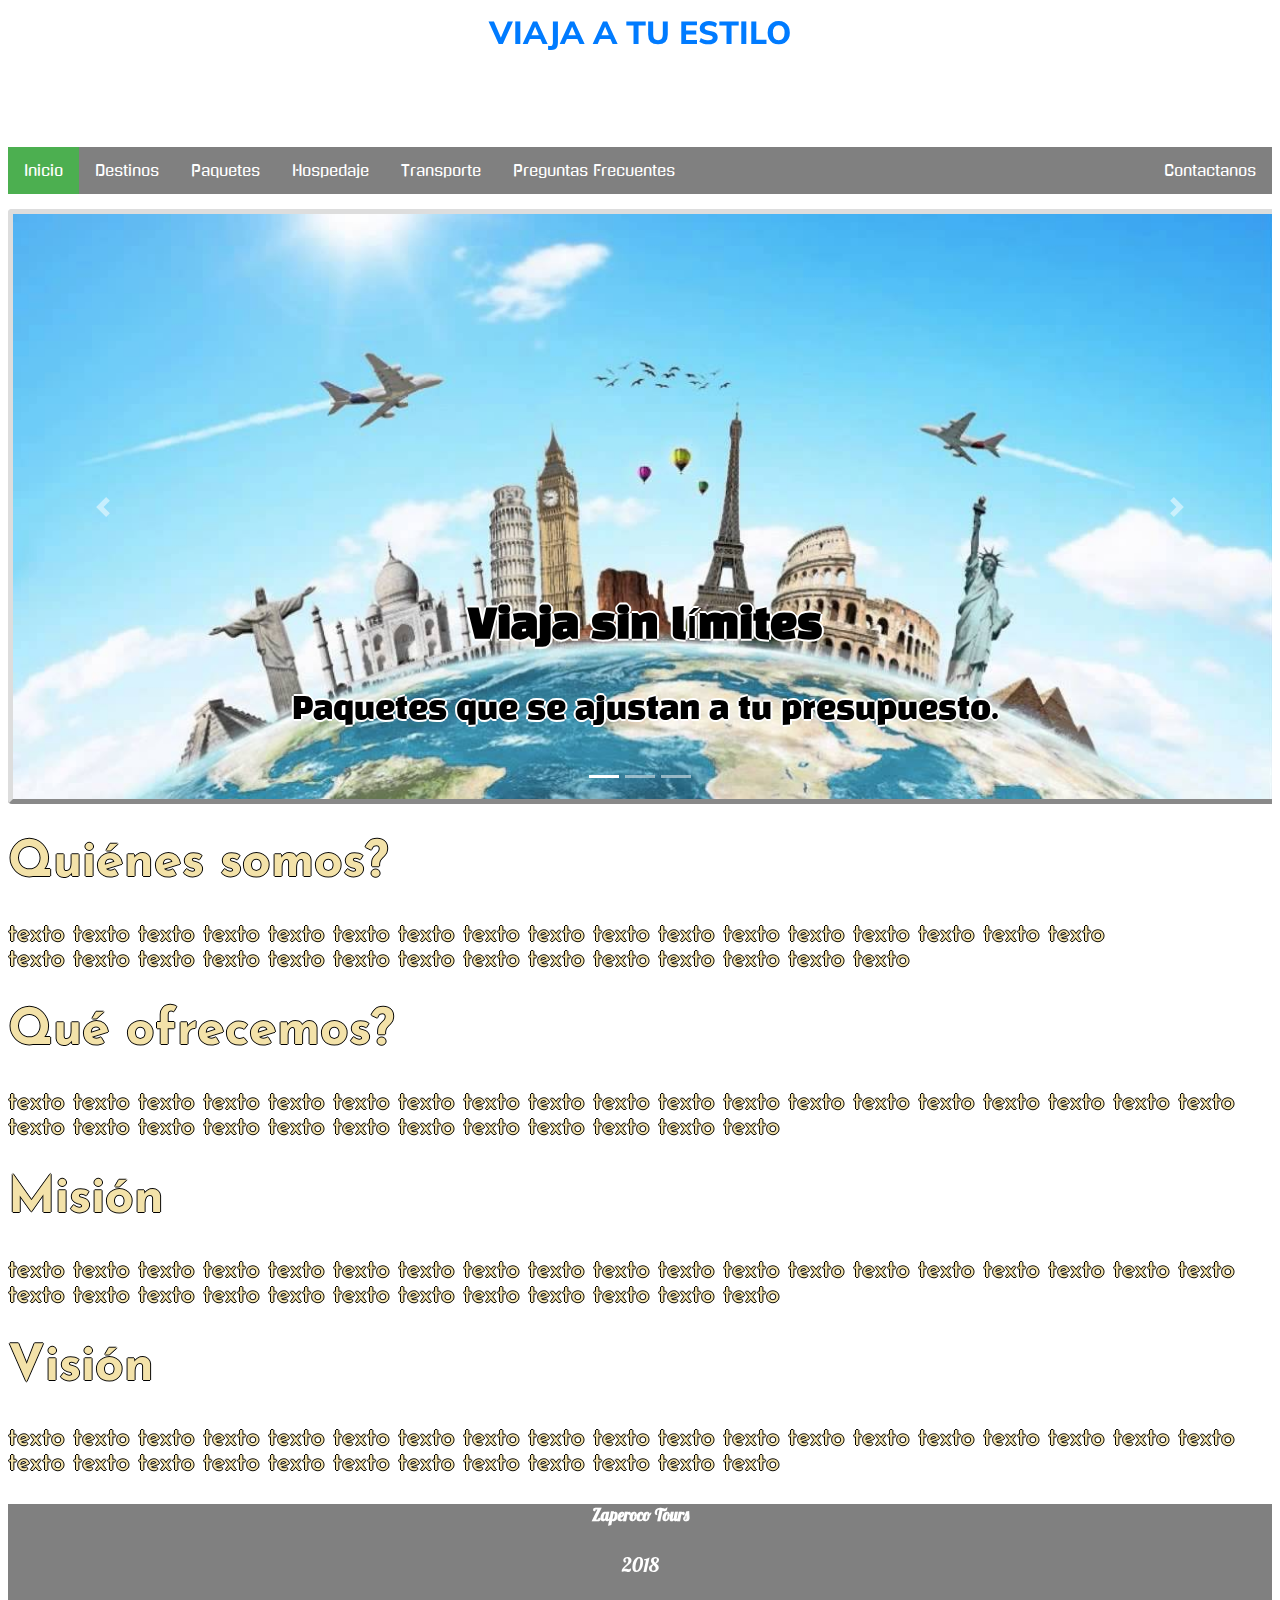
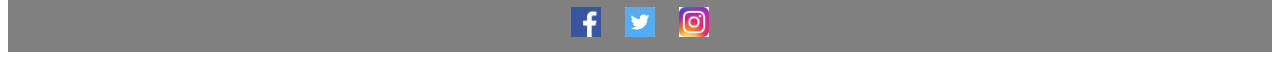
<file: index.html>
<!DOCTYPE html>
<html>
<head>
<title>Zaperoco Tours</title>
  <meta charset="UTF-8">
  <link rel="stylesheet" type="text/css" href="estilos/style.css">
  <link href="https://fonts.googleapis.com/css?family=Black+Han+Sans|Do+Hyeon|Gugi|Josefin+Sans|Lobster|Muli|Oswald" rel="stylesheet">
 </head>

<body>
<header class="head">
	<h1 class="site-heading text-center text-white d-none d-lg-block">
      <span class="site-heading-upper text-primary mb-3">VIaja a tu estilo</span>
      <span class="site-heading-lower">Zaperoco Tours</span>
    </h1>
<nav class="nav">
	<ul>
 		<li><a id="active" href="#">Inicio</a></li>
  		<li class="dropdown"><a href="destinos.html" class="dropbtn">Destinos</a>
  			<div class="dropdown-content">
  				<a href="destnac.html">Nacionales</a>
  				<a href="destint.html">Internacionales</a>
  			</div>
  		</li>
  		<li><a href="paquetes.html">Paquetes</a></li>
  		<li><a href="Hospedaje.html">Hospedaje</a></li>
  		<li><a href="transporte.html">Transporte</a></li>
  		<li><a href="faq.html">Preguntas Frecuentes</a></li>
  		<li style="float: right"><a href="#openModal">Contactanos</a></li>
  		<div id="openModal" class="modalDialog">
			<div id="modalist">
				<a href="#close" title="Close" class="close">X</a>
				<h2>Contactanos</h2>
				<p>Ponete en contacto con nosotros.</p>
				<p> +54 11 2252 9788 </p>
				<p><a href="mailto:leomgarr@gmail.com">leomgarr@gmail.com</a></p>
			</div>
		</div>
  	</ul> 
</nav>

</header>

<section>
	      <div id="carouselExampleIndicators" class="carousel slide" data-ride="carousel">
        <ol class="carousel-indicators">
          <li data-target="#carouselExampleIndicators" data-slide-to="0" class="active"></li>
          <li data-target="#carouselExampleIndicators" data-slide-to="1"></li>
          <li data-target="#carouselExampleIndicators" data-slide-to="2"></li>
        </ol>
        <div class="carousel-inner" role="listbox">
          <!-- Slide One  -->
          <div class="carousel-item active" style="background-image: url(estilos/imagenes/1.jpg);">
            <div class="carousel-caption d-md-block">
              <h3>Viaja sin límites</h3>
              <p>Paquetes que se ajustan a tu presupuesto.</p>
            </div>
          </div>
          <!-- Slide Two -->
          <div class="carousel-item" style="background-image: url(estilos/imagenes/bike_trip.jpg)">
            <div class="carousel-caption d-md-block">
              <h3>Escoge tu transporte</h3>
              <p>Vos decidís como querés viajar.</p>
            </div>
          </div>
          <!-- Slide Three -->
          <div class="carousel-item" style="background-image: url(estilos/imagenes/beach.jpg)">
            <div class="carousel-caption d-md-block">
              <h3>Los mejores destinos</h3>
              <p>Ponemos a tu disposición las vacaciones de tu sueños.</p>
            </div>
          </div>
          <div class="carousel-item" style="background-image: url(estilos/imagenes/tragos_bar.jpg)">
            <div class="carousel-caption d-md-block">
              <h3>Nis preocupaciones, sin estrés.</h3>
              <p>Selecciona desde casa el paquete que te gusta, en adelante dejá todo en nuestras manos, nosotros nos preocupamos por vos.</p>
            </div>
          </div>
        </div>
        <a class="carousel-control-prev" href="#carouselExampleIndicators" role="button" data-slide="prev">
          <span class="carousel-control-prev-icon" aria-hidden="true"></span>
          <span class="sr-only"></span>
        </a>
        <a class="carousel-control-next" href="#carouselExampleIndicators" role="button" data-slide="next">
          <span class="carousel-control-next-icon" aria-hidden="true"></span>
          <span class="sr-only"></span>
        </a>
      </div>
</section>
<section>
	<iframe align="right" width="140px" height="140px" src="https://www.dolarsi.com/cotizador/cotizadorDolarsiFull.php" frameborder="0" scrolling="0" allowfullscreen=""></iframe>
</section>
<section>
	<article class="article" >
		<h1>Quiénes somos?</h1>
		<p>texto texto texto texto texto texto texto texto texto texto texto texto texto texto texto texto texto texto texto texto texto texto texto texto texto texto texto texto texto texto texto </p>
		<h1>Qué ofrecemos?</h1>
		<p>texto texto texto texto texto texto texto texto texto texto texto texto texto texto texto texto texto texto texto texto texto texto texto texto texto texto texto texto texto texto texto </p>
		<h1>Misión</h1>
		<p>texto texto texto texto texto texto texto texto texto texto texto texto texto texto texto texto texto texto texto texto texto texto texto texto texto texto texto texto texto texto texto </p>
		<h1>Visión</h1>
		<p>texto texto texto texto texto texto texto texto texto texto texto texto texto texto texto texto texto texto texto texto texto texto texto texto texto texto texto texto texto texto texto </p>
	</article>
    </section>

	<footer id="footer">
        <div class="container">
        	<h5>Zaperoco Tours</h5>
        	<p>2018</p>
        </div>
        <div class="container">
        	<a href="https://www.facebook.com/"> <img src="estilos/imagenes/facebookicon.png" alt="Facebook" title="Facebook" ></a>
        	<a href="https://www.twitter.com/"> <img src="estilos/imagenes/twittericon.png" alt="Twitter" title="Twitter" ></a>
        	<a href="https://www.instagram.com/"> <img src="estilos/imagenes/instagram.jpg" alt="Instagram" title="Instagram" ></a>
        </div>
    </footer>
        
 <script src="js/jquery.min.js"></script>
 <script src="js/bootstrap.bundle.min.js"></script>
</body>
</html>
</file>
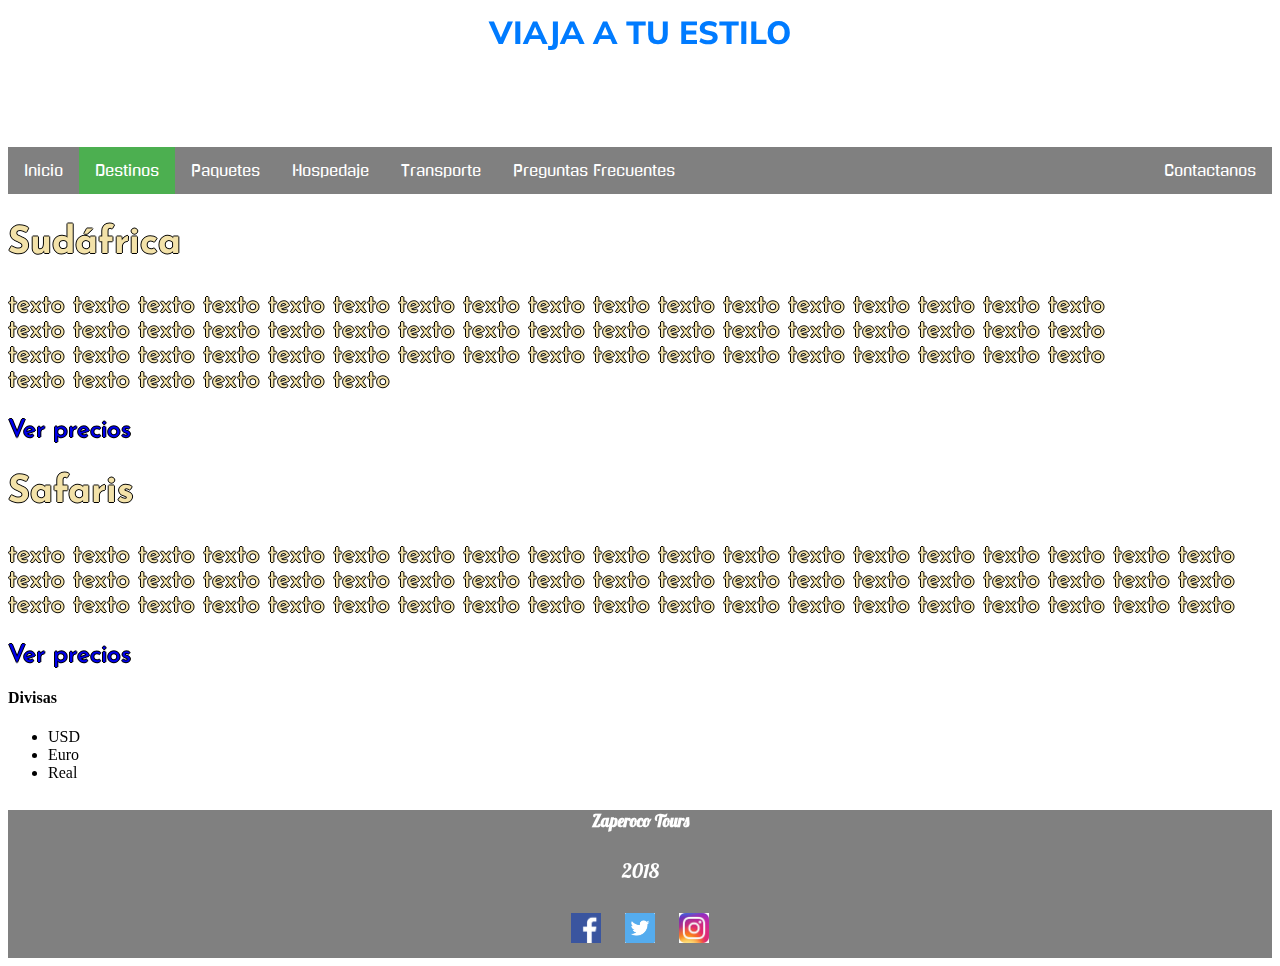
<file: africa.html>
<!DOCTYPE html>
<html>
<head>
<title>Zaperoco Tours</title>
  <meta charset="UTF-8">
  <link rel="stylesheet" type="text/css" href="estilos/style.css">
</head>
<body>


<header class="head">
  <h1 class="site-heading text-center text-white d-none d-lg-block">
      <span class="site-heading-upper text-primary mb-3">VIaja a tu estilo</span>
      <span class="site-heading-lower">Zaperoco Tours</span>
    </h1>
 	<nav class="nav">
  <ul>
    <li><a href="index.html">Inicio</a></li>
      <li class="dropdown"><a id="active" href="destinos.html" class="dropbtn">Destinos</a>
        <div class="dropdown-content">
          <a href="destnac.html">Nacionales</a>
          <a href="destint.html">Internacionales</a>
        </div>
      </li>
      <li><a href="paquetes.html">Paquetes</a></li>
      <li><a href="Hospedaje.html">Hospedaje</a></li>
      <li><a href="transporte.html">Transporte</a></li>
      <li><a href="faq.html">Preguntas Frecuentes</a></li>
      <li style="float: right"><a href="#openModal">Contactanos</a></li>
        <div id="openModal" class="modalDialog">
          <div id="modalist">
            <a href="#close" title="Close" class="close">X</a>
              <h2>Contactanos</h2>
              <p>Ponete en contacto con nosotros.</p>
              <p> +54 11 2252 9788 </p>
              <p><a href="mailto:leomgarr@gmail.com">leomgarr@gmail.com</a></p>
          </div>
        </div>
    </ul> 
</nav>
</header>
<section>
  <iframe align="right" width="140px" height="140px" src="https://www.dolarsi.com/cotizador/cotizadorDolarsiFull.php" frameborder="0" scrolling="0" allowfullscreen=""></iframe>
</section>
<section>
  <article class="article">
    <h2>Sudáfrica</h2>
    <p>texto texto texto texto texto texto texto texto texto texto texto texto texto texto texto texto texto texto texto texto texto texto texto texto texto texto texto texto texto texto texto texto texto texto texto texto texto texto texto texto texto texto texto texto texto texto texto texto texto texto texto texto texto texto texto texto texto </p>
    <a href="paquetes.html">Ver precios</a>
    <h2>Safaris</h2>
    <p>texto texto texto texto texto texto texto texto texto texto texto texto texto texto texto texto texto texto texto texto texto texto texto texto texto texto texto texto texto texto texto texto texto texto texto texto texto texto texto texto texto texto texto texto texto texto texto texto texto texto texto texto texto texto texto texto texto </p>
    <a href="paquetes.html">Ver precios</a>
      </article>
		<aside>
		<h4>Divisas</h4>
		<ul>
			<li>USD</li>
			<li>Euro</li>
			<li>Real</li>
		</ul>
	</aside>

</section>



  <footer id="footer">
        <div class="container">
          <h5>Zaperoco Tours</h5>
          <p>2018</p>
        </div>
        <div class="container">
          <a href="https://www.facebook.com/"> <img src="estilos/imagenes/facebookicon.png" alt="Facebook" title="Facebook" ></a>
          <a href="https://www.twitter.com/"> <img src="estilos/imagenes/twittericon.png" alt="Twitter" title="Twitter" ></a>
          <a href="https://www.instagram.com/"> <img src="estilos/imagenes/instagram.jpg" alt="Instagram" title="Instagram" ></a>
        </div>
    </footer>
</body>
</html>
</file>
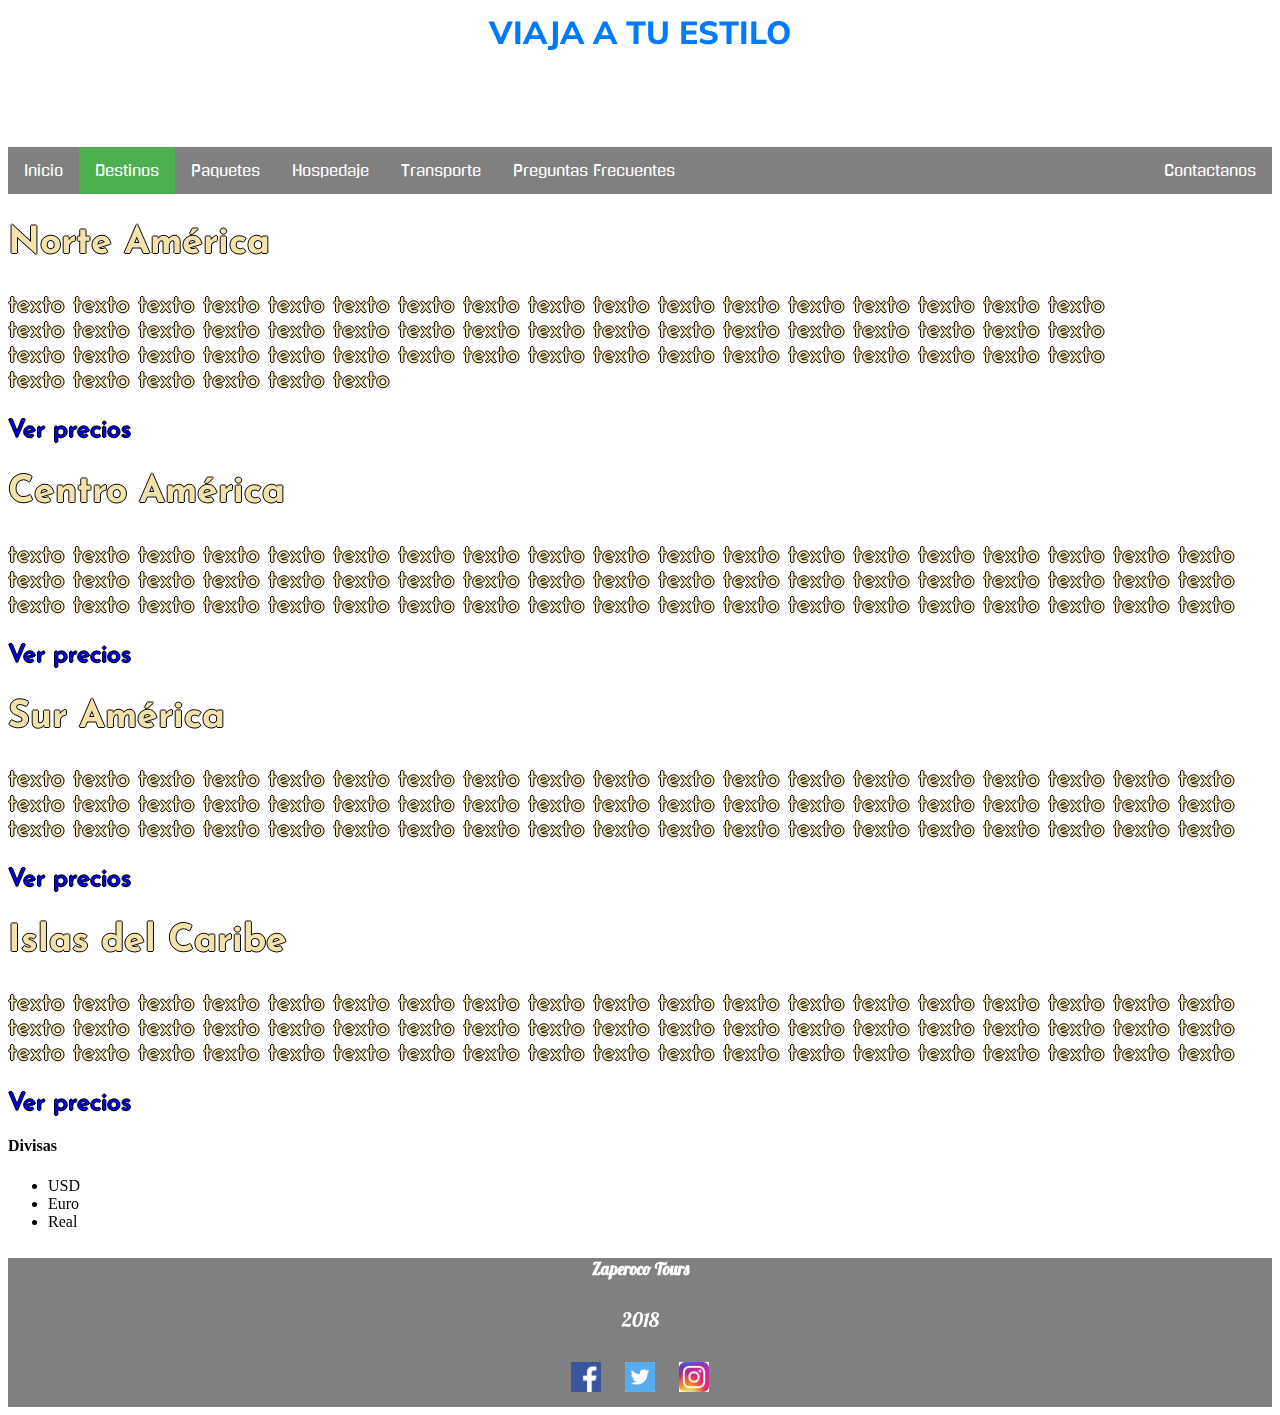
<file: america.html>
<!DOCTYPE html>
<html>
<head>
<title>Zaperoco Tours</title>
  <meta charset="UTF-8">
  <link rel="stylesheet" type="text/css" href="estilos/style.css">
</head>
<body>


<header class="head">
  <h1 class="site-heading text-center text-white d-none d-lg-block">
      <span class="site-heading-upper text-primary mb-3">VIaja a tu estilo</span>
      <span class="site-heading-lower">Zaperoco Tours</span>
    </h1>
 	<nav class="nav">
  <ul>
    <li><a href="index.html">Inicio</a></li>
      <li class="dropdown"><a id="active" href="destinos.html" class="dropbtn">Destinos</a>
        <div class="dropdown-content">
          <a href="destnac.html">Nacionales</a>
          <a href="destint.html">Internacionales</a>
        </div>
      </li>
      <li><a href="paquetes.html">Paquetes</a></li>
      <li><a href="Hospedaje.html">Hospedaje</a></li>
      <li><a href="transporte.html">Transporte</a></li>
      <li><a href="faq.html">Preguntas Frecuentes</a></li>
      <li style="float: right"><a href="#openModal">Contactanos</a></li>
        <div id="openModal" class="modalDialog">
          <div id="modalist">
            <a href="#close" title="Close" class="close">X</a>
              <h2>Contactanos</h2>
              <p>Ponete en contacto con nosotros.</p>
              <p> +54 11 2252 9788 </p>
              <p><a href="mailto:leomgarr@gmail.com">leomgarr@gmail.com</a></p>
          </div>
        </div>
    </ul> 
</nav>
</header>
<section>
  <iframe align="right" width="140px" height="140px" src="https://www.dolarsi.com/cotizador/cotizadorDolarsiFull.php" frameborder="0" scrolling="0" allowfullscreen=""></iframe>
</section>
<section>
  <article class="article">
    <h2>Norte América</h2>
    <p>texto texto texto texto texto texto texto texto texto texto texto texto texto texto texto texto texto texto texto texto texto texto texto texto texto texto texto texto texto texto texto texto texto texto texto texto texto texto texto texto texto texto texto texto texto texto texto texto texto texto texto texto texto texto texto texto texto </p>
    <a href="paquetes.html">Ver precios</a>
    <h2>Centro América</h2>
    <p>texto texto texto texto texto texto texto texto texto texto texto texto texto texto texto texto texto texto texto texto texto texto texto texto texto texto texto texto texto texto texto texto texto texto texto texto texto texto texto texto texto texto texto texto texto texto texto texto texto texto texto texto texto texto texto texto texto </p>
    <a href="paquetes.html">Ver precios</a>
    <h2>Sur América</h2>
    <p>texto texto texto texto texto texto texto texto texto texto texto texto texto texto texto texto texto texto texto texto texto texto texto texto texto texto texto texto texto texto texto texto texto texto texto texto texto texto texto texto texto texto texto texto texto texto texto texto texto texto texto texto texto texto texto texto texto </p>
    <a href="paquetes.html">Ver precios</a>
    <h2>Islas del Caribe</h2>
    <p>texto texto texto texto texto texto texto texto texto texto texto texto texto texto texto texto texto texto texto texto texto texto texto texto texto texto texto texto texto texto texto texto texto texto texto texto texto texto texto texto texto texto texto texto texto texto texto texto texto texto texto texto texto texto texto texto texto </p>
    <a href="paquetes.html">Ver precios</a>
  </article>
		<aside>
		<h4>Divisas</h4>
		<ul>
			<li>USD</li>
			<li>Euro</li>
			<li>Real</li>
		</ul>
	</aside>

</section>



  <footer id="footer">
        <div class="container">
          <h5>Zaperoco Tours</h5>
          <p>2018</p>
        </div>
        <div class="container">
          <a href="https://www.facebook.com/"> <img src="estilos/imagenes/facebookicon.png" alt="Facebook" title="Facebook" ></a>
          <a href="https://www.twitter.com/"> <img src="estilos/imagenes/twittericon.png" alt="Twitter" title="Twitter" ></a>
          <a href="https://www.instagram.com/"> <img src="estilos/imagenes/instagram.jpg" alt="Instagram" title="Instagram" ></a>
        </div>
    </footer>
</body>
</html>
</file>
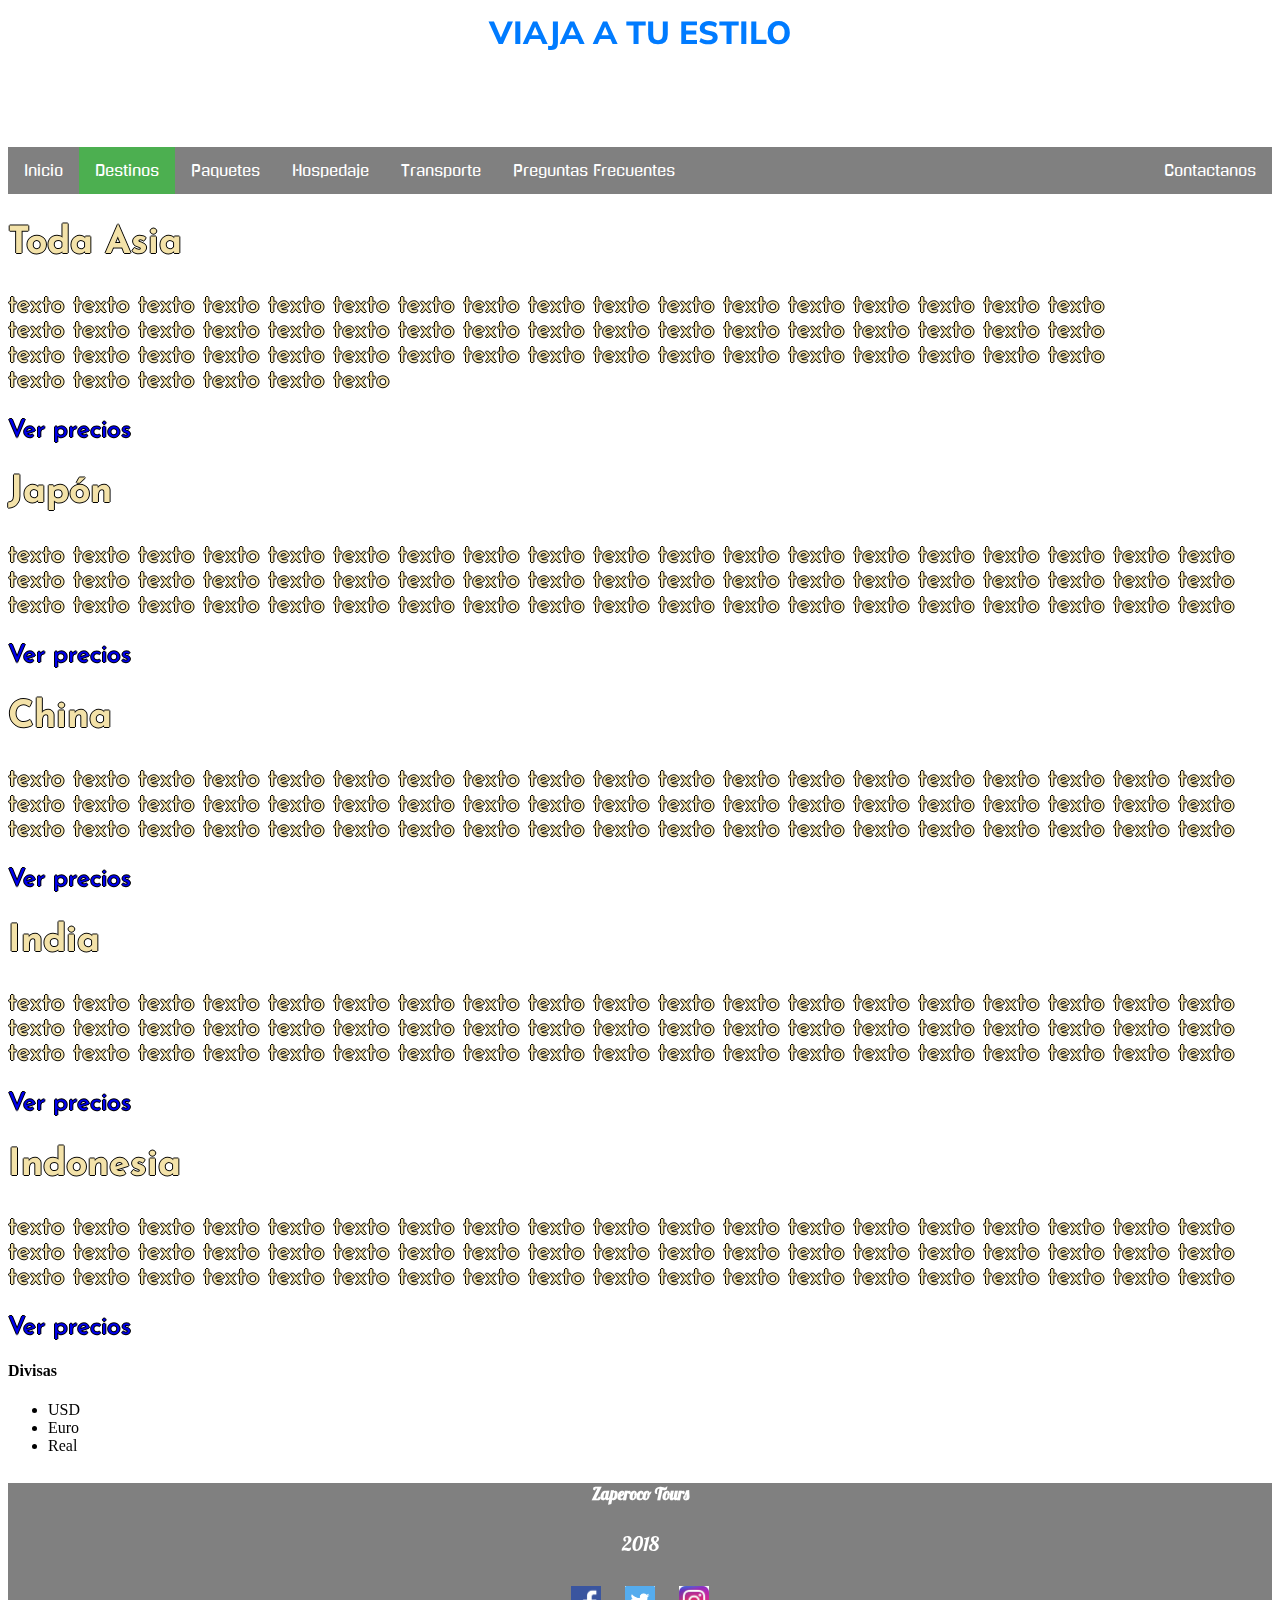
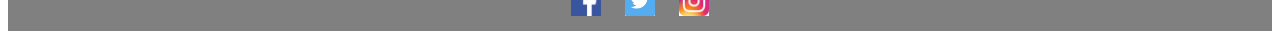
<file: asia.html>
<!DOCTYPE html>
<html>
<head>
<title>Zaperoco Tours</title>
  <meta charset="UTF-8">
  <link rel="stylesheet" type="text/css" href="estilos/style.css">
</head>
<body>


<header class="head">
  <h1 class="site-heading text-center text-white d-none d-lg-block">
      <span class="site-heading-upper text-primary mb-3">VIaja a tu estilo</span>
      <span class="site-heading-lower">Zaperoco Tours</span>
    </h1>
 <nav class="nav">
  <ul>
    <li><a href="index.html">Inicio</a></li>
      <li class="dropdown"><a id="active" href="destinos.html" class="dropbtn">Destinos</a>
        <div class="dropdown-content">
          <a href="destnac.html">Nacionales</a>
          <a href="destint.html">Internacionales</a>
        </div>
      </li>
      <li><a href="paquetes.html">Paquetes</a></li>
      <li><a href="Hospedaje.html">Hospedaje</a></li>
      <li><a href="transporte.html">Transporte</a></li>
      <li><a href="faq.html">Preguntas Frecuentes</a></li>
      <li style="float: right"><a href="#openModal">Contactanos</a></li>
        <div id="openModal" class="modalDialog">
          <div id="modalist">
            <a href="#close" title="Close" class="close">X</a>
              <h2>Contactanos</h2>
              <p>Ponete en contacto con nosotros.</p>
              <p> +54 11 2252 9788 </p>
              <p><a href="mailto:leomgarr@gmail.com">leomgarr@gmail.com</a></p>
          </div>
        </div>
    </ul> 
</nav>
</header>
<section>
  <iframe align="right" width="140px" height="140px" src="https://www.dolarsi.com/cotizador/cotizadorDolarsiFull.php" frameborder="0" scrolling="0" allowfullscreen=""></iframe>
</section>
<section>
  <article class="article">
    <h2>Toda Asia</h2>
    <p>texto texto texto texto texto texto texto texto texto texto texto texto texto texto texto texto texto texto texto texto texto texto texto texto texto texto texto texto texto texto texto texto texto texto texto texto texto texto texto texto texto texto texto texto texto texto texto texto texto texto texto texto texto texto texto texto texto </p>
    <a href="paquetes.html">Ver precios</a>
    <h2>Japón</h2>
    <p>texto texto texto texto texto texto texto texto texto texto texto texto texto texto texto texto texto texto texto texto texto texto texto texto texto texto texto texto texto texto texto texto texto texto texto texto texto texto texto texto texto texto texto texto texto texto texto texto texto texto texto texto texto texto texto texto texto </p>
    <a href="paquetes.html">Ver precios</a>
    <h2>China</h2>
    <p>texto texto texto texto texto texto texto texto texto texto texto texto texto texto texto texto texto texto texto texto texto texto texto texto texto texto texto texto texto texto texto texto texto texto texto texto texto texto texto texto texto texto texto texto texto texto texto texto texto texto texto texto texto texto texto texto texto </p>
    <a href="paquetes.html">Ver precios</a>
    <h2>India</h2>
    <p>texto texto texto texto texto texto texto texto texto texto texto texto texto texto texto texto texto texto texto texto texto texto texto texto texto texto texto texto texto texto texto texto texto texto texto texto texto texto texto texto texto texto texto texto texto texto texto texto texto texto texto texto texto texto texto texto texto </p>
    <a href="paquetes.html">Ver precios</a>
    <h2>Indonesia</h2>
    <p>texto texto texto texto texto texto texto texto texto texto texto texto texto texto texto texto texto texto texto texto texto texto texto texto texto texto texto texto texto texto texto texto texto texto texto texto texto texto texto texto texto texto texto texto texto texto texto texto texto texto texto texto texto texto texto texto texto </p>
    <a href="paquetes.html">Ver precios</a>
  </article>
		<aside>
		<h4>Divisas</h4>
		<ul>
			<li>USD</li>
			<li>Euro</li>
			<li>Real</li>
		</ul>
	</aside>

</section>



  <footer id="footer">
        <div class="container">
          <h5>Zaperoco Tours</h5>
          <p>2018</p>
        </div>
        <div class="container">
          <a href="https://www.facebook.com/"> <img src="estilos/imagenes/facebookicon.png" alt="Facebook" title="Facebook" ></a>
          <a href="https://www.twitter.com/"> <img src="estilos/imagenes/twittericon.png" alt="Twitter" title="Twitter" ></a>
          <a href="https://www.instagram.com/"> <img src="estilos/imagenes/instagram.jpg" alt="Instagram" title="Instagram" ></a>
        </div>
    </footer>
</body>
</html>
</file>
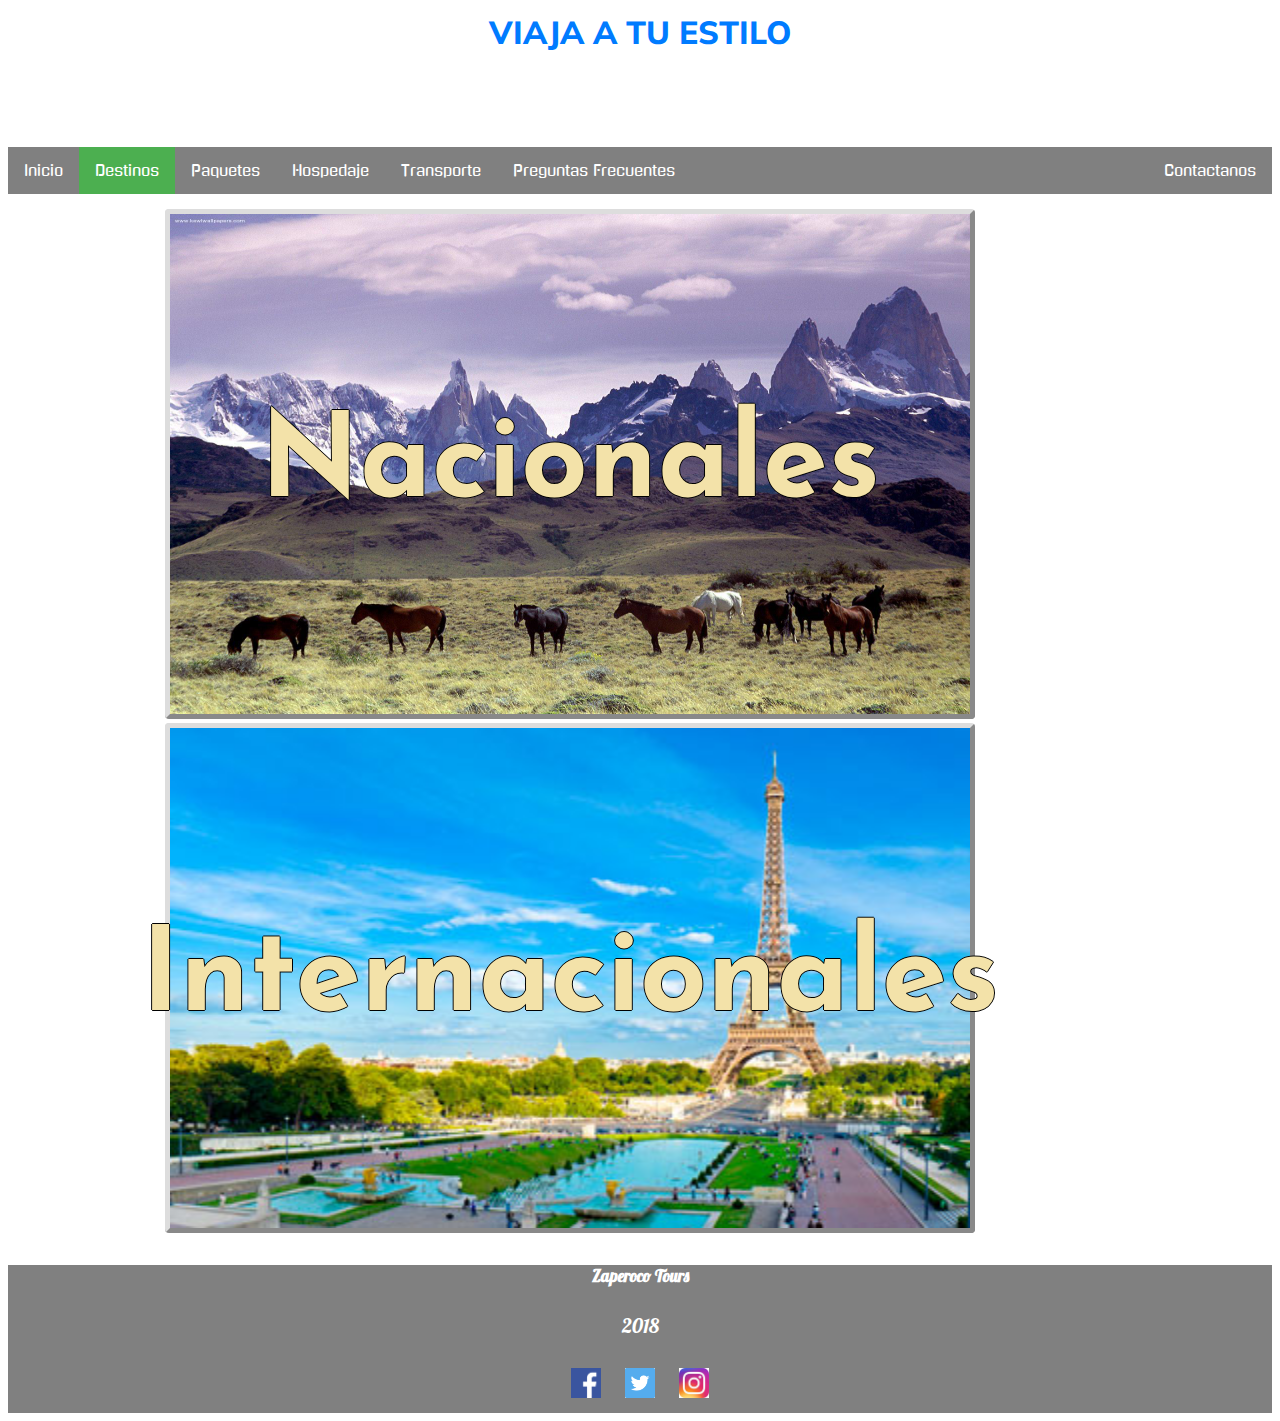
<file: destinos.html>
<!DOCTYPE html>
<html>
<head>
<title>Zaperoco Tours</title>
  <meta charset="UTF-8">
  <link rel="stylesheet" type="text/css" href="estilos/style.css">
</head>
<body class="body">


<header class="head">
  <h1 class="site-heading text-center text-white d-none d-lg-block">
      <span class="site-heading-upper text-primary mb-3">VIaja a tu estilo</span>
      <span class="site-heading-lower">Zaperoco Tours</span>
    </h1>
  <nav class="nav">
  <ul>
    <li><a  href="index.html">Inicio</a></li>
      <li class="dropdown"><a id="active" href="#" class="dropbtn">Destinos</a>
        <div class="dropdown-content">
          <a href="destnac.html">Nacionales</a>
          <a href="destint.html">Internacionales</a>
        </div>
      </li>
      <li><a href="paquetes.html">Paquetes</a></li>
      <li><a href="Hospedaje.html">Hospedaje</a></li>
      <li><a href="transporte.html">Transporte</a></li>
      <li><a href="faq.html">Preguntas Frecuentes</a></li>
      <li style="float: right"><a href="#openModal">Contactanos</a></li>
        <div id="openModal" class="modalDialog">
          <div id="modalist">
            <a href="#close" title="Close" class="close">X</a>
              <h2>Contactanos</h2>
              <p>Ponete en contacto con nosotros.</p>
              <p> +54 11 2252 9788 </p>
              <p><a href="mailto:leomgarr@gmail.com">leomgarr@gmail.com</a></p>
          </div>
        </div>
    </ul> 
</nav>
</header>

<section>
  <iframe align="right" width="140px" height="140px" src="https://www.dolarsi.com/cotizador/cotizadorDolarsiFull.php" frameborder="0" scrolling="0" allowfullscreen=""></iframe>
</section>

<section>
  <div class="linkimg">
    <a href="destnac.html"><img src="estilos/imagenes/patagonia.jpg" alt="Destinos nacionales" title="Destinos nacionales" width="800" height="500"> </a>
    <div class="centered"><a href="destnac.html"> <h3>Nacionales</h3></a></div>
  </div>
  <div class="linkimg">
    <a href="destint.html"><img src="estilos/imagenes/paris.jpg" alt="Destinos internacionales" title="Destinos internacionales" width="800" height="500">
    </a>
    <div class="centered"> <a href="destint.html"> <h3> Internacionales </h3> </a> </div>
  </div>
</section>



  <footer id="footer">
        <div class="container">
          <h5>Zaperoco Tours</h5>
          <p>2018</p>
        </div>
        <div class="container">
          <a href="https://www.facebook.com/"> <img src="estilos/imagenes/facebookicon.png" alt="Facebook" title="Facebook" ></a>
          <a href="https://www.twitter.com/"> <img src="estilos/imagenes/twittericon.png" alt="Twitter" title="Twitter" ></a>
          <a href="https://www.instagram.com/"> <img src="estilos/imagenes/instagram.jpg" alt="Instagram" title="Instagram" ></a>
        </div>
    </footer>
</body>
</html>
</file>
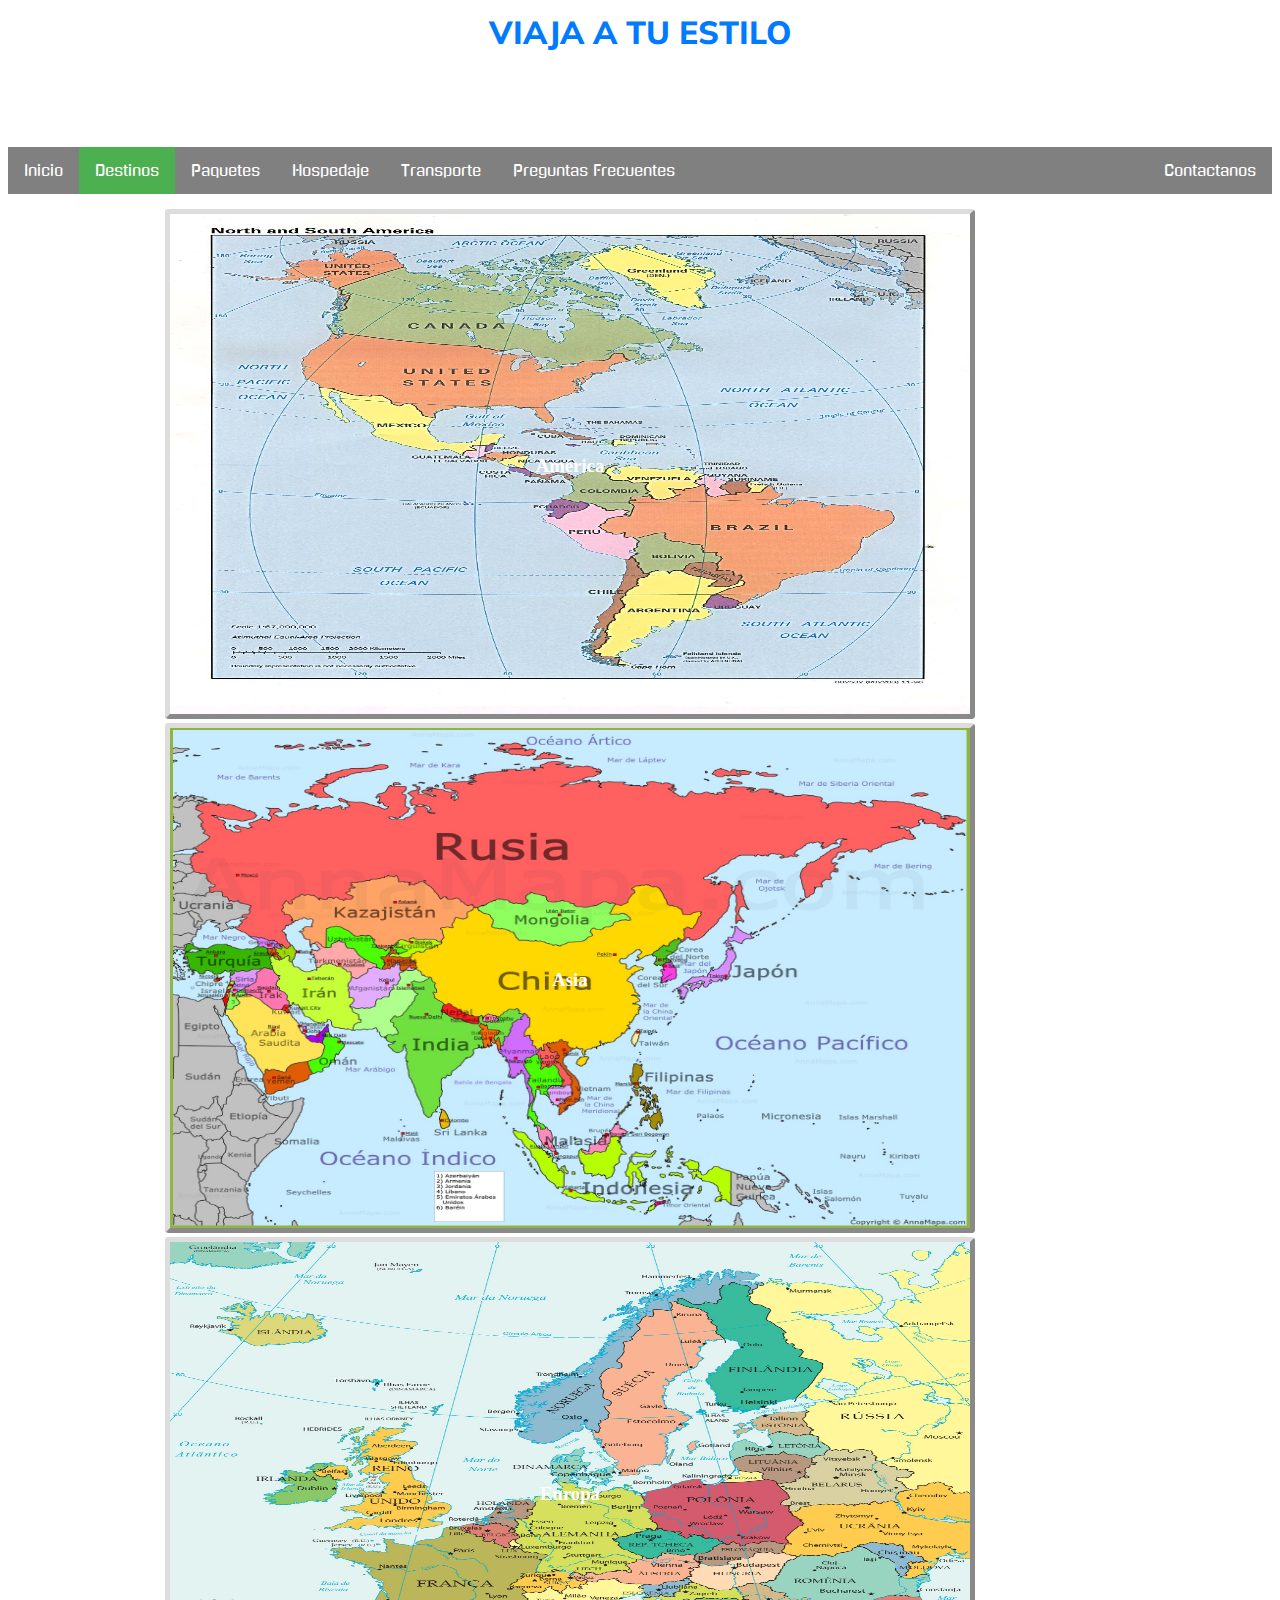
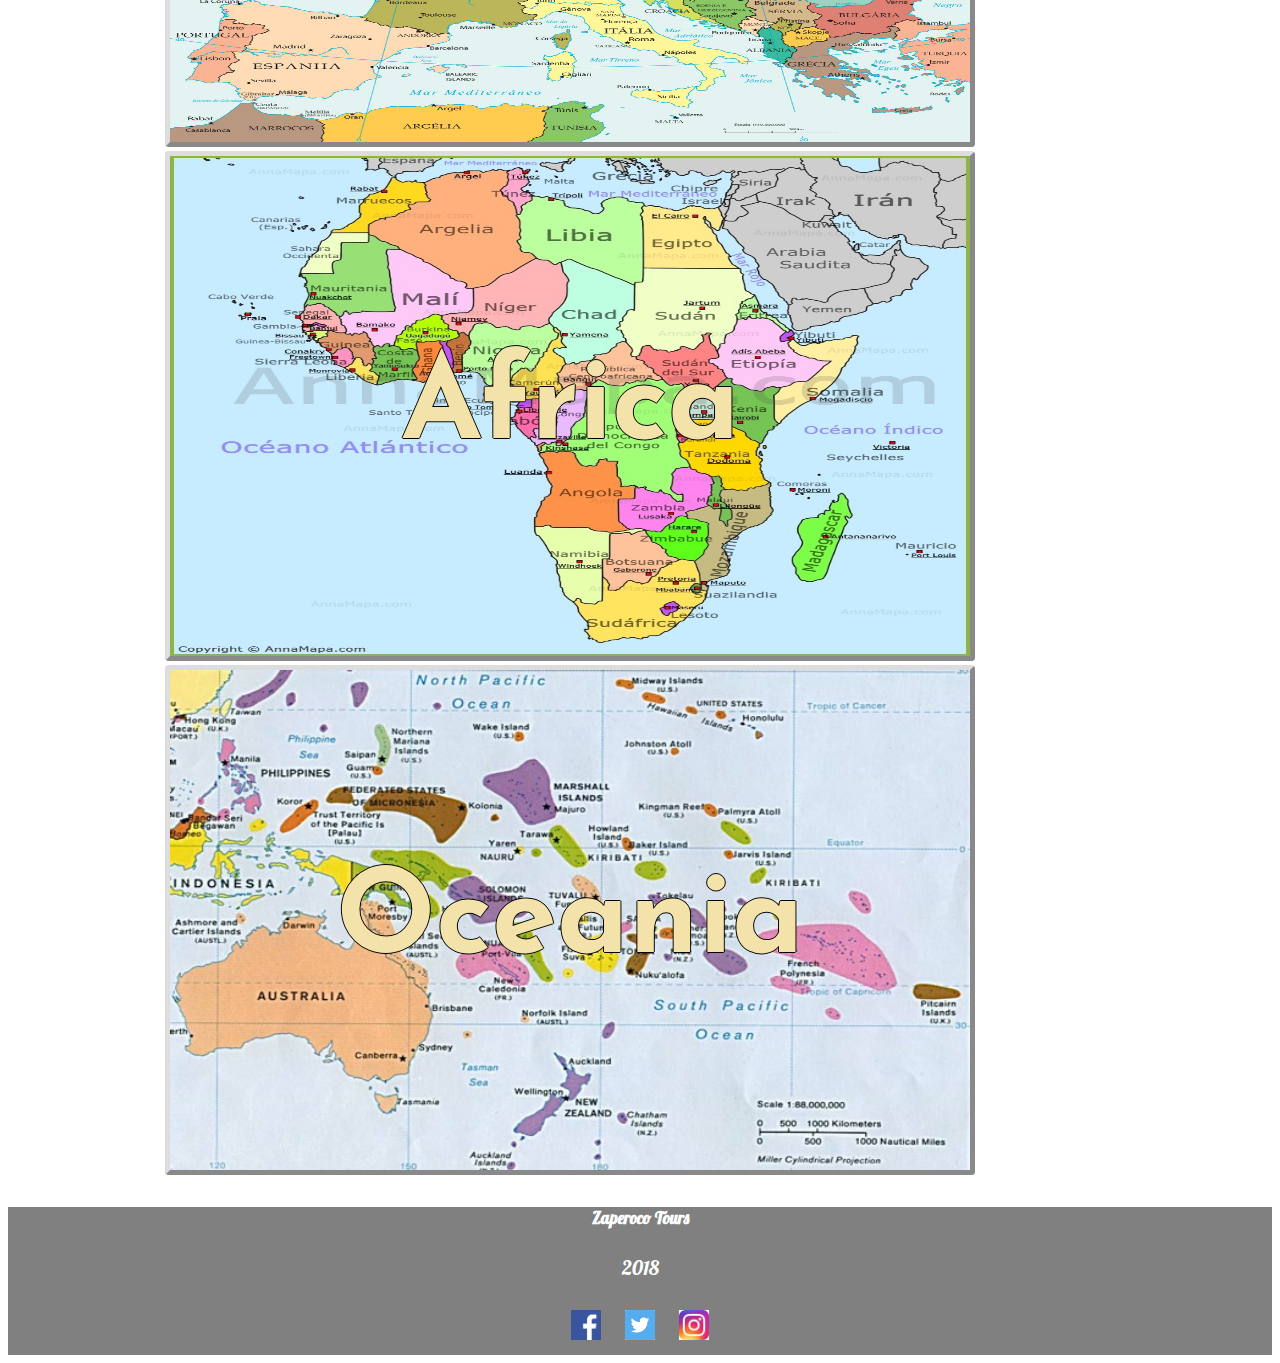
<file: destint.html>
<!DOCTYPE html>
<html>
<head>
<title>Zaperoco Tours</title>
  <meta charset="UTF-8">
  <link rel="stylesheet" type="text/css" href="estilos/style.css">
</head>
<body>


<header class="head">
  <h1 class="site-heading text-center text-white d-none d-lg-block">
      <span class="site-heading-upper text-primary mb-3">VIaja a tu estilo</span>
      <span class="site-heading-lower">Zaperoco Tours</span>
    </h1>
  <nav class="nav">
  <ul>
    <li><a href="index.html">Inicio</a></li>
      <li class="dropdown"><a id="active" href="destinos.html" class="dropbtn">Destinos</a>
        <div class="dropdown-content">
          <a href="destnac.html">Nacionales</a>
          <a href="#">Internacionales</a>
        </div>
      </li>
      <li><a href="paquetes.html">Paquetes</a></li>
      <li><a href="Hospedaje.html">Hospedaje</a></li>
      <li><a href="transporte.html">Transporte</a></li>
      <li><a href="faq.html">Preguntas Frecuentes</a></li>
      <li style="float: right"><a href="#openModal">Contactanos</a></li>
        <div id="openModal" class="modalDialog">
          <div id="modalist">
            <a href="#close" title="Close" class="close">X</a>
              <h2>Contactanos</h2>
              <p>Ponete en contacto con nosotros.</p>
              <p> +54 11 2252 9788 </p>
              <p><a href="mailto:leomgarr@gmail.com">leomgarr@gmail.com</a></p>
          </div>
        </div>
    </ul> 
</nav>
</header>

<section>
  <iframe align="right" width="140px" height="140px" src="https://www.dolarsi.com/cotizador/cotizadorDolarsiFull.php" frameborder="0" scrolling="0" allowfullscreen=""></iframe>
</section>

<section>
  <div class="linkimg">
    <a href="america.html"><img src="estilos/imagenes/america.jpg" alt="América" title="América" width="800" height="500"> </a>
    <div class="centered"> <h3>América</h3></div>
  </div>
  <div class="linkimg">
    <a href="asia.html"><img src="estilos/imagenes/asia.jpg" alt="Asia" title="Asia" width="800" height="500">
    </a>
    <div class="centered"> <h3> Asia </h3> </div>
  </div>
  <div class="linkimg">
    <a href="europa.html"><img src="estilos/imagenes/europa.jpg" alt="Europa" title="Europa" width="800" height="500">
    </a>
    <div class="centered"> <h3> Europa </h3> </div>
  </div>
  <div class="linkimg">
    <a href="africa.html"><img src="estilos/imagenes/africa.jpg" alt="África" title="África" width="800" height="500">
    </a>
    <div class="centered"> <a href="africa.html"><h3> Africa </h3> </a></div>
  </div>
  <div class="linkimg">
    <a href="oceania.html"><img src="estilos/imagenes/oceania.jpg" alt="Oceanía" title="Oceanía" width="800" height="500">
    </a>
    <div class="centered"> <a href="oceania.html"> <h3> Oceania </h3> </a></div>
  </div>
</section>

  <footer id="footer">
        <div class="container">
          <h5>Zaperoco Tours</h5>
          <p>2018</p>
        </div>
        <div class="container">
          <a href="https://www.facebook.com/"> <img src="estilos/imagenes/facebookicon.png" alt="Facebook" title="Facebook" ></a>
          <a href="https://www.twitter.com/"> <img src="estilos/imagenes/twittericon.png" alt="Twitter" title="Twitter" ></a>
          <a href="https://www.instagram.com/"> <img src="estilos/imagenes/instagram.jpg" alt="Instagram" title="Instagram" ></a>
        </div>
    </footer>
</body>
</html>
</file>
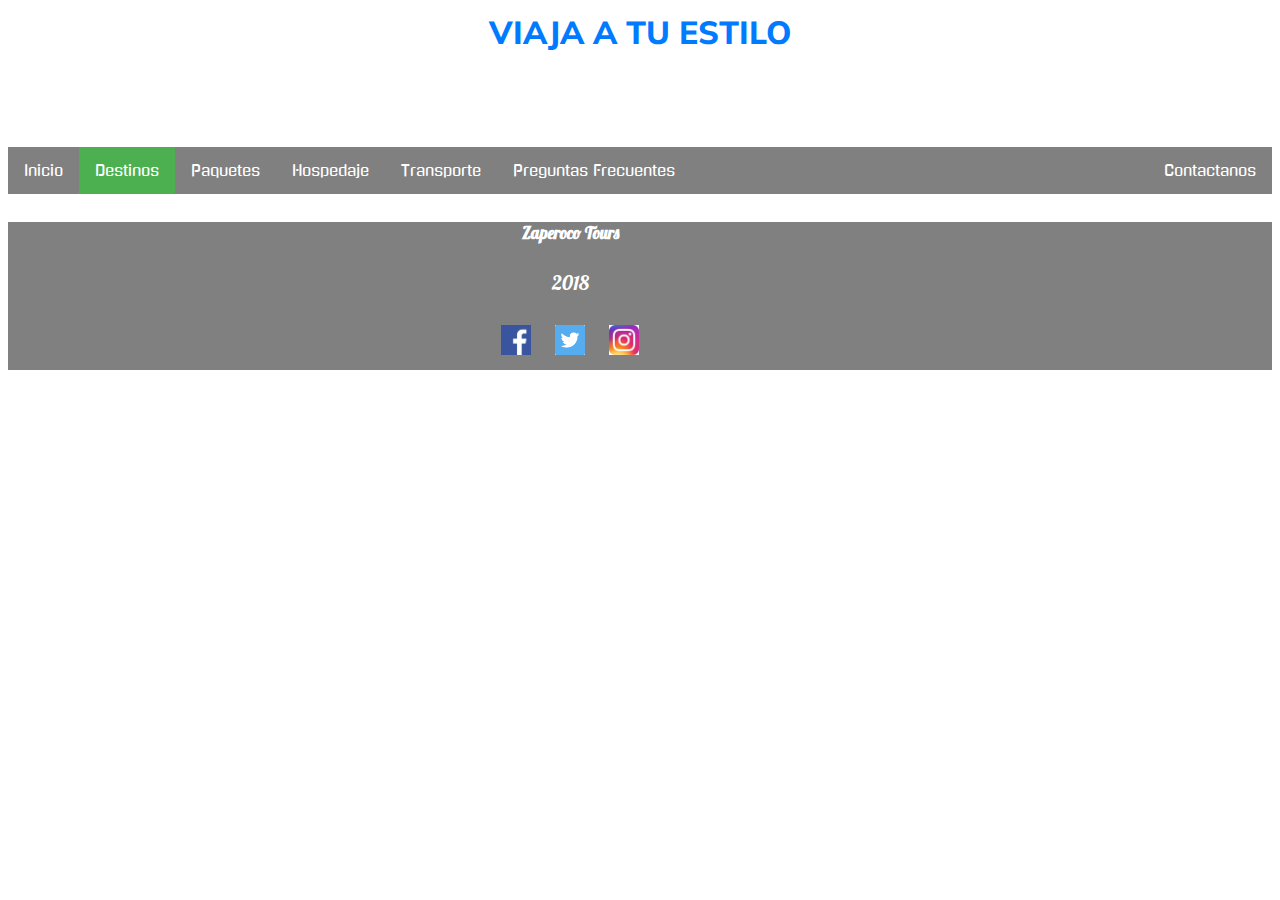
<file: destnac.html>
<!DOCTYPE html>
<html>
<head>
<title>Zaperoco Tours</title>
  <meta charset="UTF-8">
  <link rel="stylesheet" type="text/css" href="estilos/style.css">
</head>
<body>


<header class="head">
  <h1 class="site-heading text-center text-white d-none d-lg-block">
      <span class="site-heading-upper text-primary mb-3">VIaja a tu estilo</span>
      <span class="site-heading-lower">Zaperoco Tours</span>
    </h1>
 <nav class="nav">
  <ul>
    <li><a href="index.html">Inicio</a></li>
      <li class="dropdown"><a id="active" href="destinos.html" class="dropbtn">Destinos</a>
        <div class="dropdown-content">
          <a href="#">Nacionales</a>
          <a href="destint.html">Internacionales</a>
        </div>
      </li>
      <li><a href="paquetes.html">Paquetes</a></li>
      <li><a href="Hospedaje.html">Hospedaje</a></li>
      <li><a href="transporte.html">Transporte</a></li>
      <li><a href="faq.html">Preguntas Frecuentes</a></li>
      <li style="float: right"><a href="#openModal">Contactanos</a></li>
        <div id="openModal" class="modalDialog">
          <div id="modalist">
            <a href="#close" title="Close" class="close">X</a>
              <h2>Contactanos</h2>
              <p>Ponete en contacto con nosotros.</p>
              <p> +54 11 2252 9788 </p>
              <p><a href="mailto:leomgarr@gmail.com">leomgarr@gmail.com</a></p>
          </div>
        </div>
    </ul> 
</nav>
</header>

<section>
  <iframe align="right" width="140px" height="140px" src="https://www.dolarsi.com/cotizador/cotizadorDolarsiFull.php" frameborder="0" scrolling="0" allowfullscreen=""></iframe>
</section>





  <footer id="footer">
        <div class="container">
          <h5>Zaperoco Tours</h5>
          <p>2018</p>
        </div>
        <div class="container">
          <a href="https://www.facebook.com/"> <img src="estilos/imagenes/facebookicon.png" alt="Facebook" title="Facebook" ></a>
          <a href="https://www.twitter.com/"> <img src="estilos/imagenes/twittericon.png" alt="Twitter" title="Twitter" ></a>
          <a href="https://www.instagram.com/"> <img src="estilos/imagenes/instagram.jpg" alt="Instagram" title="Instagram" ></a>
        </div>
    </footer>
</body>
</html>
</file>
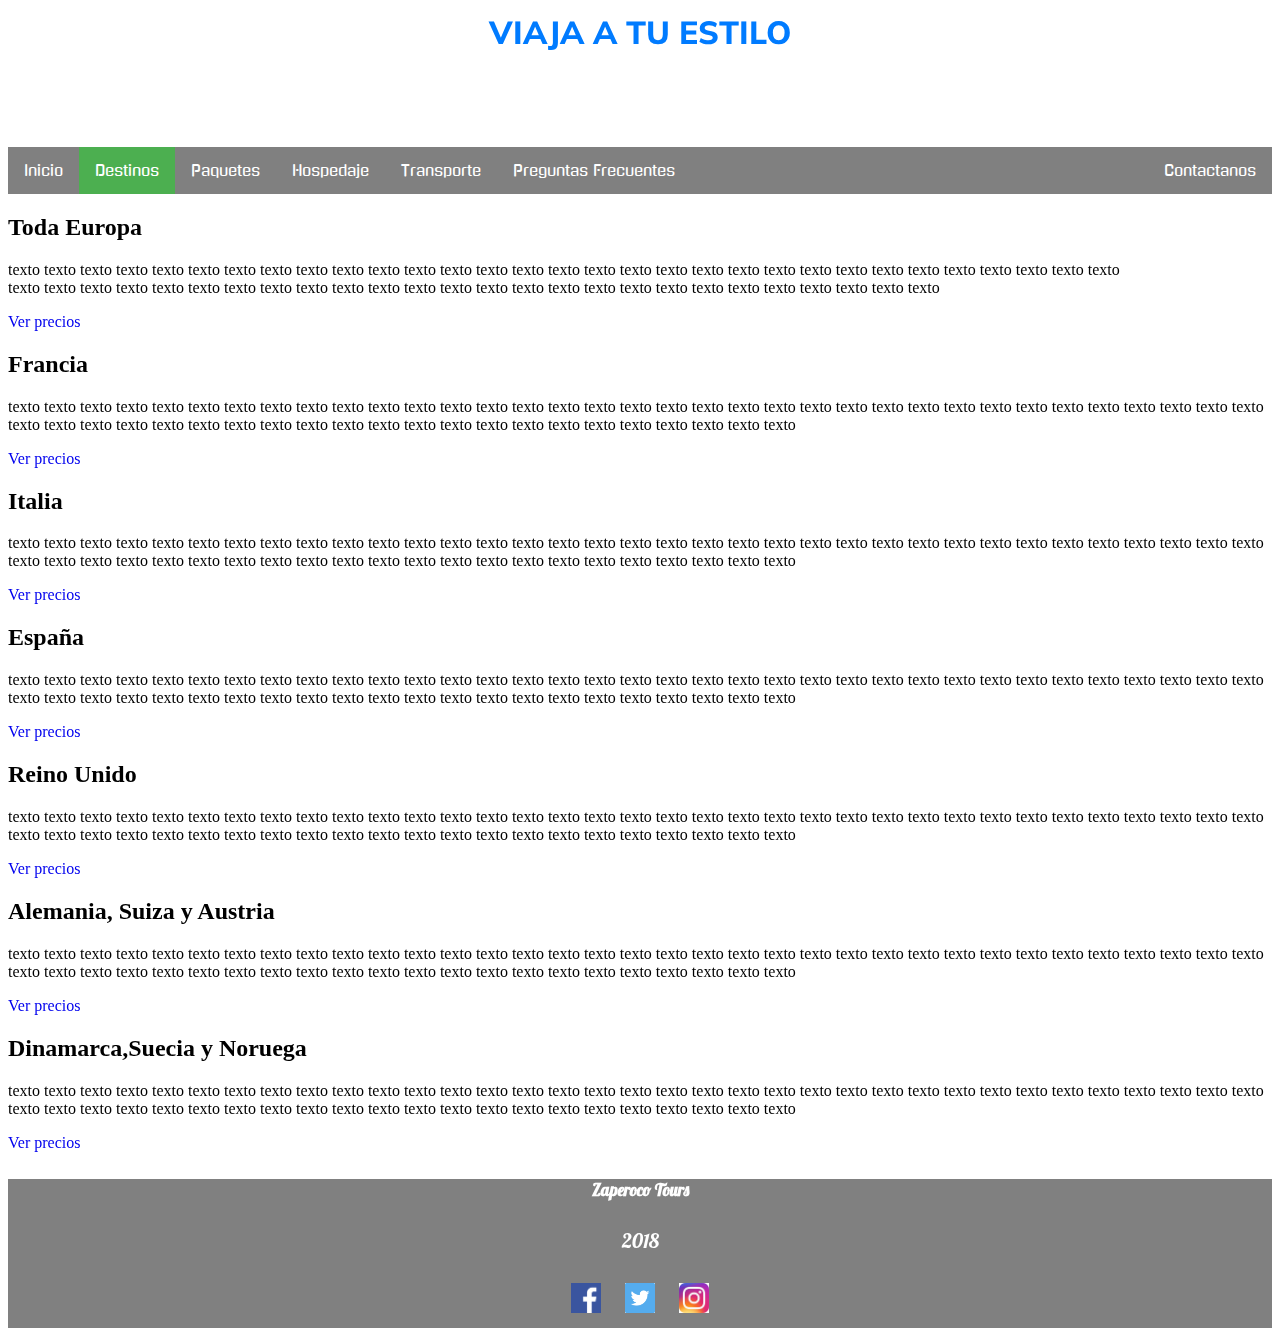
<file: europa.html>
<!DOCTYPE html>
<html>
<head>
<title>Zaperoco Tours</title>
  <meta charset="UTF-8">
  <link rel="stylesheet" type="text/css" href="estilos/style.css">
</head>
<body>


<header class="head">
  <h1 class="site-heading text-center text-white d-none d-lg-block">
      <span class="site-heading-upper text-primary mb-3">VIaja a tu estilo</span>
      <span class="site-heading-lower">Zaperoco Tours</span>
    </h1>
 <nav class="nav">
  <ul>
    <li><a href="index.html">Inicio</a></li>
      <li class="dropdown"><a id="active" href="destinos.html" class="dropbtn">Destinos</a>
        <div class="dropdown-content">
          <a href="destnac.html">Nacionales</a>
          <a href="destint.html">Internacionales</a>
        </div>
      </li>
      <li><a href="paquetes.html">Paquetes</a></li>
      <li><a href="Hospedaje.html">Hospedaje</a></li>
      <li><a href="transporte.html">Transporte</a></li>
      <li><a href="faq.html">Preguntas Frecuentes</a></li>
      <li style="float: right"><a href="#openModal">Contactanos</a></li>
        <div id="openModal" class="modalDialog">
          <div id="modalist">
            <a href="#close" title="Close" class="close">X</a>
              <h2>Contactanos</h2>
              <p>Ponete en contacto con nosotros.</p>
              <p> +54 11 2252 9788 </p>
              <p><a href="mailto:leomgarr@gmail.com">leomgarr@gmail.com</a></p>
          </div>
        </div>
    </ul> 
</nav>
</header>

<section>
  <iframe align="right" width="140px" height="140px" src="https://www.dolarsi.com/cotizador/cotizadorDolarsiFull.php" frameborder="0" scrolling="0" allowfullscreen=""></iframe>
</section>

<section>
  <article>
    <h2>Toda Europa</h2>
    <p>texto texto texto texto texto texto texto texto texto texto texto texto texto texto texto texto texto texto texto texto texto texto texto texto texto texto texto texto texto texto texto texto texto texto texto texto texto texto texto texto texto texto texto texto texto texto texto texto texto texto texto texto texto texto texto texto texto </p>
    <a href="paquetes.html">Ver precios</a>
    <h2>Francia</h2>
    <p>texto texto texto texto texto texto texto texto texto texto texto texto texto texto texto texto texto texto texto texto texto texto texto texto texto texto texto texto texto texto texto texto texto texto texto texto texto texto texto texto texto texto texto texto texto texto texto texto texto texto texto texto texto texto texto texto texto </p>
    <a href="paquetes.html">Ver precios</a>
    <h2>Italia</h2>
    <p>texto texto texto texto texto texto texto texto texto texto texto texto texto texto texto texto texto texto texto texto texto texto texto texto texto texto texto texto texto texto texto texto texto texto texto texto texto texto texto texto texto texto texto texto texto texto texto texto texto texto texto texto texto texto texto texto texto </p>
    <a href="paquetes.html">Ver precios</a>
    <h2>España</h2>
    <p>texto texto texto texto texto texto texto texto texto texto texto texto texto texto texto texto texto texto texto texto texto texto texto texto texto texto texto texto texto texto texto texto texto texto texto texto texto texto texto texto texto texto texto texto texto texto texto texto texto texto texto texto texto texto texto texto texto </p>
    <a href="paquetes.html">Ver precios</a>
    <h2>Reino Unido</h2>
    <p>texto texto texto texto texto texto texto texto texto texto texto texto texto texto texto texto texto texto texto texto texto texto texto texto texto texto texto texto texto texto texto texto texto texto texto texto texto texto texto texto texto texto texto texto texto texto texto texto texto texto texto texto texto texto texto texto texto </p>
    <a href="paquetes.html">Ver precios</a>
    <h2>Alemania, Suiza y Austria</h2>
    <p>texto texto texto texto texto texto texto texto texto texto texto texto texto texto texto texto texto texto texto texto texto texto texto texto texto texto texto texto texto texto texto texto texto texto texto texto texto texto texto texto texto texto texto texto texto texto texto texto texto texto texto texto texto texto texto texto texto </p>
    <a href="paquetes.html">Ver precios</a>
    <h2>Dinamarca,Suecia y Noruega</h2>
    <p>texto texto texto texto texto texto texto texto texto texto texto texto texto texto texto texto texto texto texto texto texto texto texto texto texto texto texto texto texto texto texto texto texto texto texto texto texto texto texto texto texto texto texto texto texto texto texto texto texto texto texto texto texto texto texto texto texto </p>
    <a href="paquetes.html">Ver precios</a>
  </article>
	
</section>



  <footer id="footer">
        <div class="container">
          <h5>Zaperoco Tours</h5>
          <p>2018</p>
        </div>
        <div class="container">
          <a href="https://www.facebook.com/"> <img src="estilos/imagenes/facebookicon.png" alt="Facebook" title="Facebook" ></a>
          <a href="https://www.twitter.com/"> <img src="estilos/imagenes/twittericon.png" alt="Twitter" title="Twitter" ></a>
          <a href="https://www.instagram.com/"> <img src="estilos/imagenes/instagram.jpg" alt="Instagram" title="Instagram" ></a>
        </div>
    </footer>
</body>
</html>
</file>
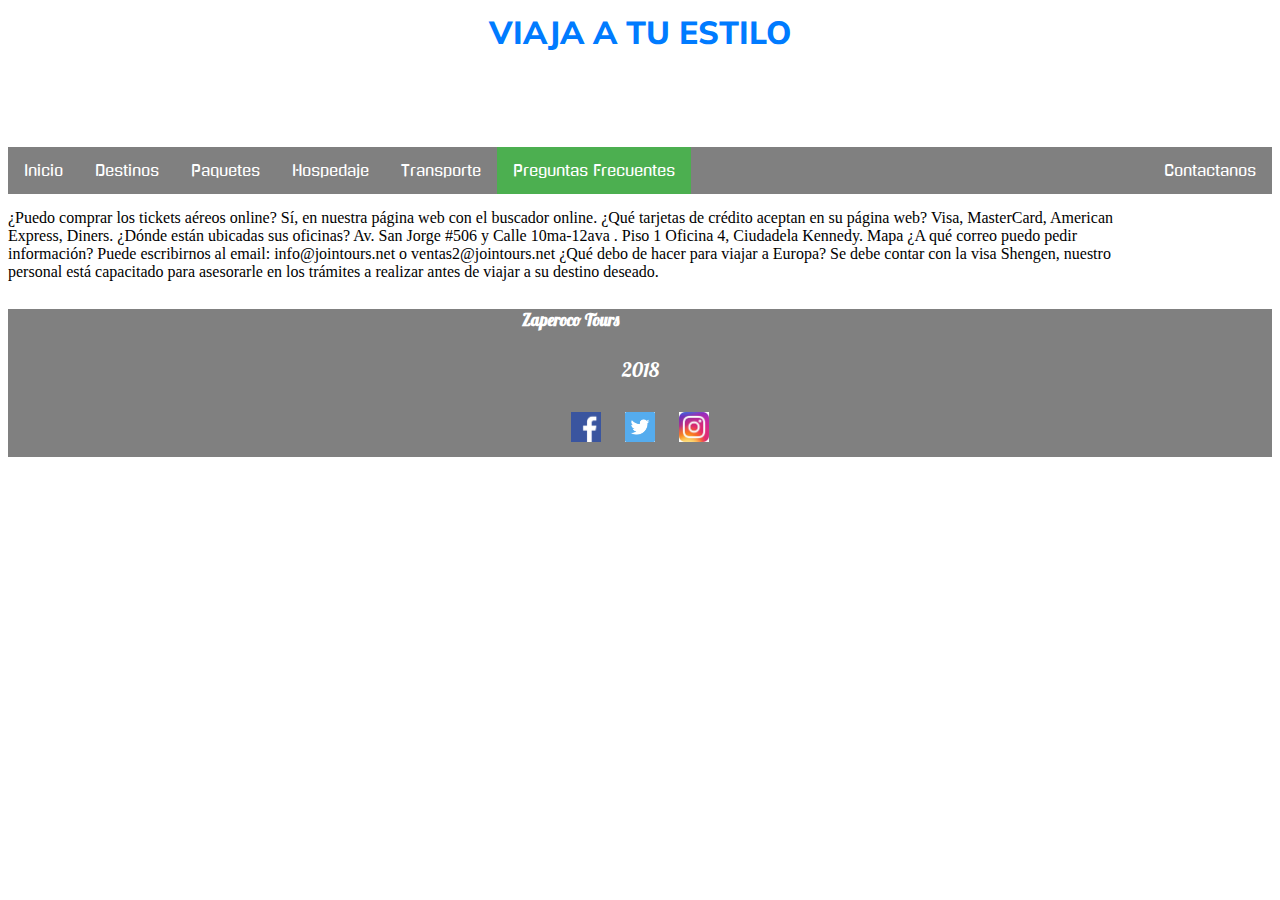
<file: faq.html>
<!DOCTYPE html>
<html>
<head>
<title>Zaperoco Tours</title>
  <meta charset="UTF-8">
  <link rel="stylesheet" type="text/css" href="estilos/style.css">
</head>
<body>


<header class="head">
  <h1 class="site-heading text-center text-white d-none d-lg-block">
      <span class="site-heading-upper text-primary mb-3">VIaja a tu estilo</span>
      <span class="site-heading-lower">Zaperoco Tours</span>
    </h1>
 	<nav class="nav">
  <ul>
    <li><a href="index.html">Inicio</a></li>
      <li class="dropdown"><a href="destinos.html" class="dropbtn">Destinos</a>
        <div class="dropdown-content">
          <a href="destnac.html">Nacionales</a>
          <a href="destint.html">Internacionales</a>
        </div>
      </li>
      <li><a href="paquetes.html">Paquetes</a></li>
      <li><a href="Hospedaje.html">Hospedaje</a></li>
      <li><a href="transporte.html">Transporte</a></li>
      <li><a id="active" href="#">Preguntas Frecuentes</a></li>
      <li style="float: right"><a href="#openModal">Contactanos</a></li>
        <div id="openModal" class="modalDialog">
          <div id="modalist">
            <a href="#close" title="Close" class="close">X</a>
              <h2>Contactanos</h2>
              <p>Ponete en contacto con nosotros.</p>
              <p> +54 11 2252 9788 </p>
              <p><a href="mailto:leomgarr@gmail.com">leomgarr@gmail.com</a></p>
          </div>
        </div>
    </ul> 
</nav>
</header>

<section>
  <iframe align="right" width="140px" height="140px" src="https://www.dolarsi.com/cotizador/cotizadorDolarsiFull.php" frameborder="0" scrolling="0" allowfullscreen=""></iframe>
</section>

<section>
  <article class="asticle">
    ¿Puedo comprar los tickets aéreos online?
Sí, en nuestra página web con el buscador online.

¿Qué tarjetas de crédito aceptan en su página web?
Visa, MasterCard, American Express, Diners.

¿Dónde están ubicadas sus oficinas?
Av. San Jorge #506 y Calle 10ma-12ava . Piso 1 Oficina 4, Ciudadela Kennedy. Mapa

¿A qué correo puedo pedir información?
Puede escribirnos al email: info@jointours.net o  ventas2@jointours.net

¿Qué debo de hacer para viajar a Europa?
Se debe contar con la visa Shengen, nuestro personal está capacitado para asesorarle
en los trámites a realizar antes de viajar a su destino deseado.
  </article>

</section>

  <footer id="footer">
        <div class="container">
          <h5>Zaperoco Tours</h5>
          <p>2018</p>
        </div>
        <div class="container">
          <a href="https://www.facebook.com/"> <img src="estilos/imagenes/facebookicon.png" alt="Facebook" title="Facebook" ></a>
          <a href="https://www.twitter.com/"> <img src="estilos/imagenes/twittericon.png" alt="Twitter" title="Twitter" ></a>
          <a href="https://www.instagram.com/"> <img src="estilos/imagenes/instagram.jpg" alt="Instagram" title="Instagram" ></a>
        </div>
    </footer>
</body>
</html>
</file>
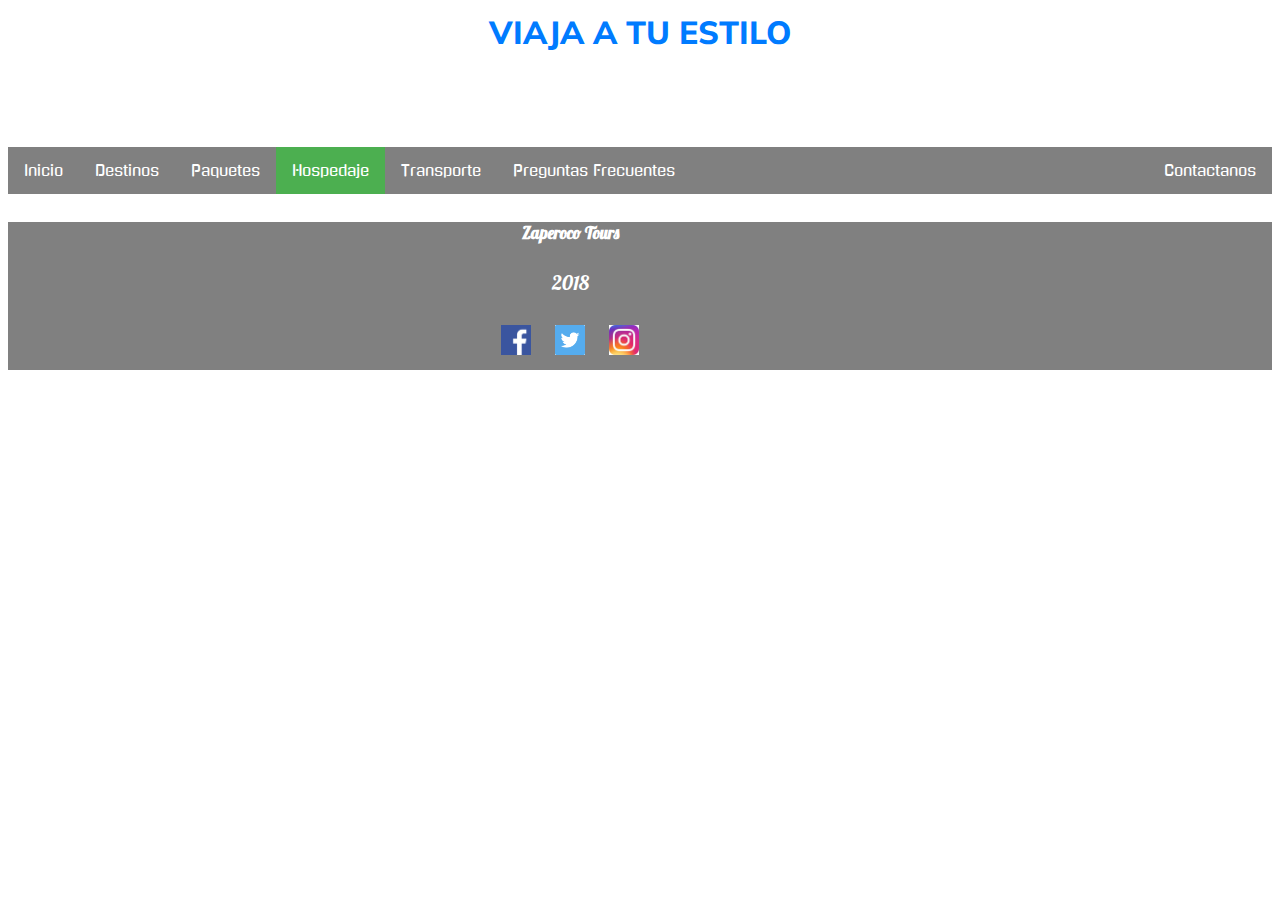
<file: Hospedaje.html>
<!DOCTYPE html>
<html>
<head>
<title>Zaperoco Tours</title>
  <meta charset="UTF-8">
  <link rel="stylesheet" type="text/css" href="estilos/style.css">
</head>
<body>


<header class="head">
  <h1 class="site-heading text-center text-white d-none d-lg-block">
      <span class="site-heading-upper text-primary mb-3">VIaja a tu estilo</span>
      <span class="site-heading-lower">Zaperoco Tours</span>
    </h1>
 	<nav class="nav">
  <ul>
    <li><a href="index.html">Inicio</a></li>
      <li class="dropdown"><a href="destinos.html" class="dropbtn">Destinos</a>
        <div class="dropdown-content">
          <a href="destnac.html">Nacionales</a>
          <a href="destint.html">Internacionales</a>
        </div>
      </li>
      <li><a href="paquetes.html">Paquetes</a></li>
      <li><a id="active" href="#">Hospedaje</a></li>
      <li><a href="transporte.html">Transporte</a></li>
      <li><a href="faq.html">Preguntas Frecuentes</a></li>
      <li style="float: right"><a href="#openModal">Contactanos</a></li>
        <div id="openModal" class="modalDialog">
          <div id="modalist">
            <a href="#close" title="Close" class="close">X</a>
              <h2>Contactanos</h2>
              <p>Ponete en contacto con nosotros.</p>
              <p> +54 11 2252 9788 </p>
              <p><a href="mailto:leomgarr@gmail.com">leomgarr@gmail.com</a></p>
          </div>
        </div>
    </ul> 
</nav>
</header>

<section>
  <iframe align="right" width="140px" height="140px" src="https://www.dolarsi.com/cotizador/cotizadorDolarsiFull.php" frameborder="0" scrolling="0" allowfullscreen=""></iframe>
</section>





  <footer id="footer">
        <div class="container">
          <h5>Zaperoco Tours</h5>
          <p>2018</p>
        </div>
        <div class="container">
          <a href="https://www.facebook.com/"> <img src="estilos/imagenes/facebookicon.png" alt="Facebook" title="Facebook" ></a>
          <a href="https://www.twitter.com/"> <img src="estilos/imagenes/twittericon.png" alt="Twitter" title="Twitter" ></a>
          <a href="https://www.instagram.com/"> <img src="estilos/imagenes/instagram.jpg" alt="Instagram" title="Instagram" ></a>
        </div>
    </footer>
</body>
</html>
</file>
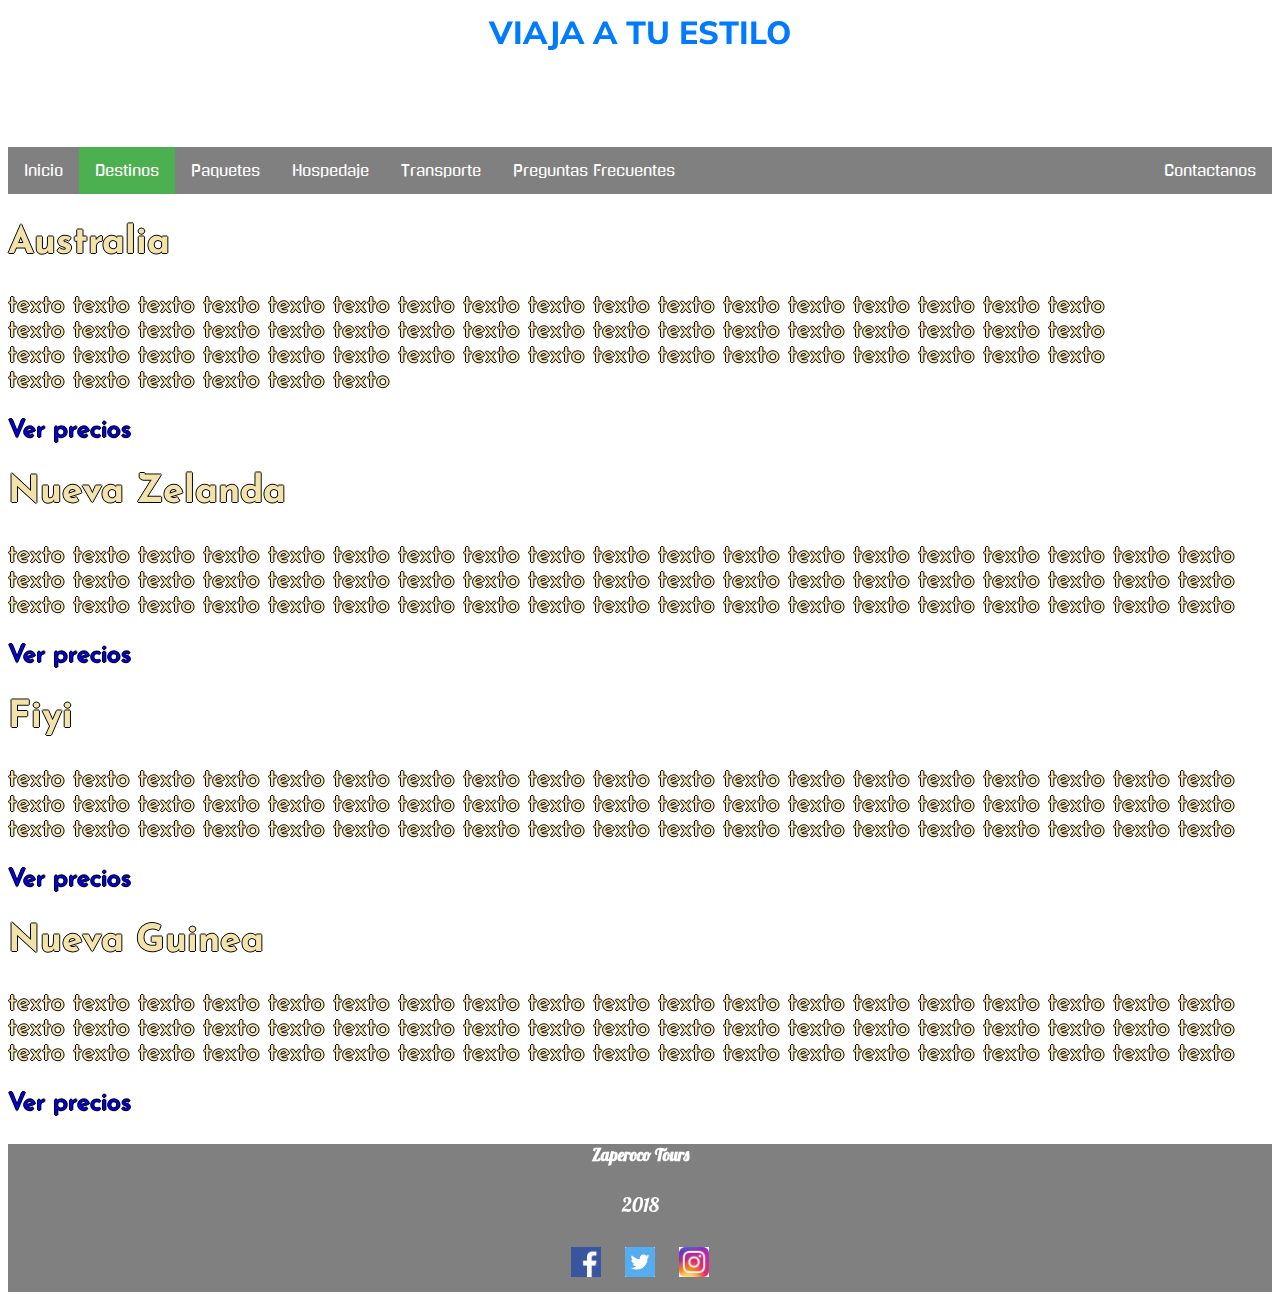
<file: oceania.html>
<!DOCTYPE html>
<html>
<head>
<title>Zaperoco Tours</title>
  <meta charset="UTF-8">
  <link rel="stylesheet" type="text/css" href="estilos/style.css">
</head>
<body>


<header class="head">
  <h1 class="site-heading text-center text-white d-none d-lg-block">
      <span class="site-heading-upper text-primary mb-3">VIaja a tu estilo</span>
      <span class="site-heading-lower">Zaperoco Tours</span>
    </h1>
 	<nav class="nav">
  <ul>
    <li><a href="index.html">Inicio</a></li>
      <li class="dropdown"><a id="active" href="destinos.html" class="dropbtn">Destinos</a>
        <div class="dropdown-content">
          <a href="destnac.html">Nacionales</a>
          <a href="destint.html">Internacionales</a>
        </div>
      </li>
      <li><a href="paquetes.html">Paquetes</a></li>
      <li><a href="Hospedaje.html">Hospedaje</a></li>
      <li><a href="transporte.html">Transporte</a></li>
      <li><a href="faq.html">Preguntas Frecuentes</a></li>
      <li style="float: right"><a href="#openModal">Contactanos</a></li>
        <div id="openModal" class="modalDialog">
          <div id="modalist">
            <a href="#close" title="Close" class="close">X</a>
              <h2>Contactanos</h2>
              <p>Ponete en contacto con nosotros.</p>
              <p> +54 11 2252 9788 </p>
              <p><a href="mailto:leomgarr@gmail.com">leomgarr@gmail.com</a></p>
          </div>
        </div>
    </ul> 
</nav>
</header>

<section>
  <iframe align="right" width="140px" height="140px" src="https://www.dolarsi.com/cotizador/cotizadorDolarsiFull.php" frameborder="0" scrolling="0" allowfullscreen=""></iframe>
</section>

<section>
  <article class="article">
    <h2>Australia</h2>
    <p>texto texto texto texto texto texto texto texto texto texto texto texto texto texto texto texto texto texto texto texto texto texto texto texto texto texto texto texto texto texto texto texto texto texto texto texto texto texto texto texto texto texto texto texto texto texto texto texto texto texto texto texto texto texto texto texto texto </p>
    <a href="paquetes.html">Ver precios</a>
    <h2>Nueva Zelanda</h2>
    <p>texto texto texto texto texto texto texto texto texto texto texto texto texto texto texto texto texto texto texto texto texto texto texto texto texto texto texto texto texto texto texto texto texto texto texto texto texto texto texto texto texto texto texto texto texto texto texto texto texto texto texto texto texto texto texto texto texto </p>
    <a href="paquetes.html">Ver precios</a>
    <h2>Fiyi</h2>
    <p>texto texto texto texto texto texto texto texto texto texto texto texto texto texto texto texto texto texto texto texto texto texto texto texto texto texto texto texto texto texto texto texto texto texto texto texto texto texto texto texto texto texto texto texto texto texto texto texto texto texto texto texto texto texto texto texto texto </p>
    <a href="paquetes.html">Ver precios</a>
    <h2>Nueva Guinea</h2>
    <p>texto texto texto texto texto texto texto texto texto texto texto texto texto texto texto texto texto texto texto texto texto texto texto texto texto texto texto texto texto texto texto texto texto texto texto texto texto texto texto texto texto texto texto texto texto texto texto texto texto texto texto texto texto texto texto texto texto </p>
    <a href="paquetes.html">Ver precios</a>
  </article>
</section>



  <footer id="footer">
        <div class="container">
          <h5>Zaperoco Tours</h5>
          <p>2018</p>
        </div>
        <div class="container">
          <a href="https://www.facebook.com/"> <img src="estilos/imagenes/facebookicon.png" alt="Facebook" title="Facebook" ></a>
          <a href="https://www.twitter.com/"> <img src="estilos/imagenes/twittericon.png" alt="Twitter" title="Twitter" ></a>
          <a href="https://www.instagram.com/"> <img src="estilos/imagenes/instagram.jpg" alt="Instagram" title="Instagram" ></a>
        </div>
    </footer>
</body>
</html>
</file>
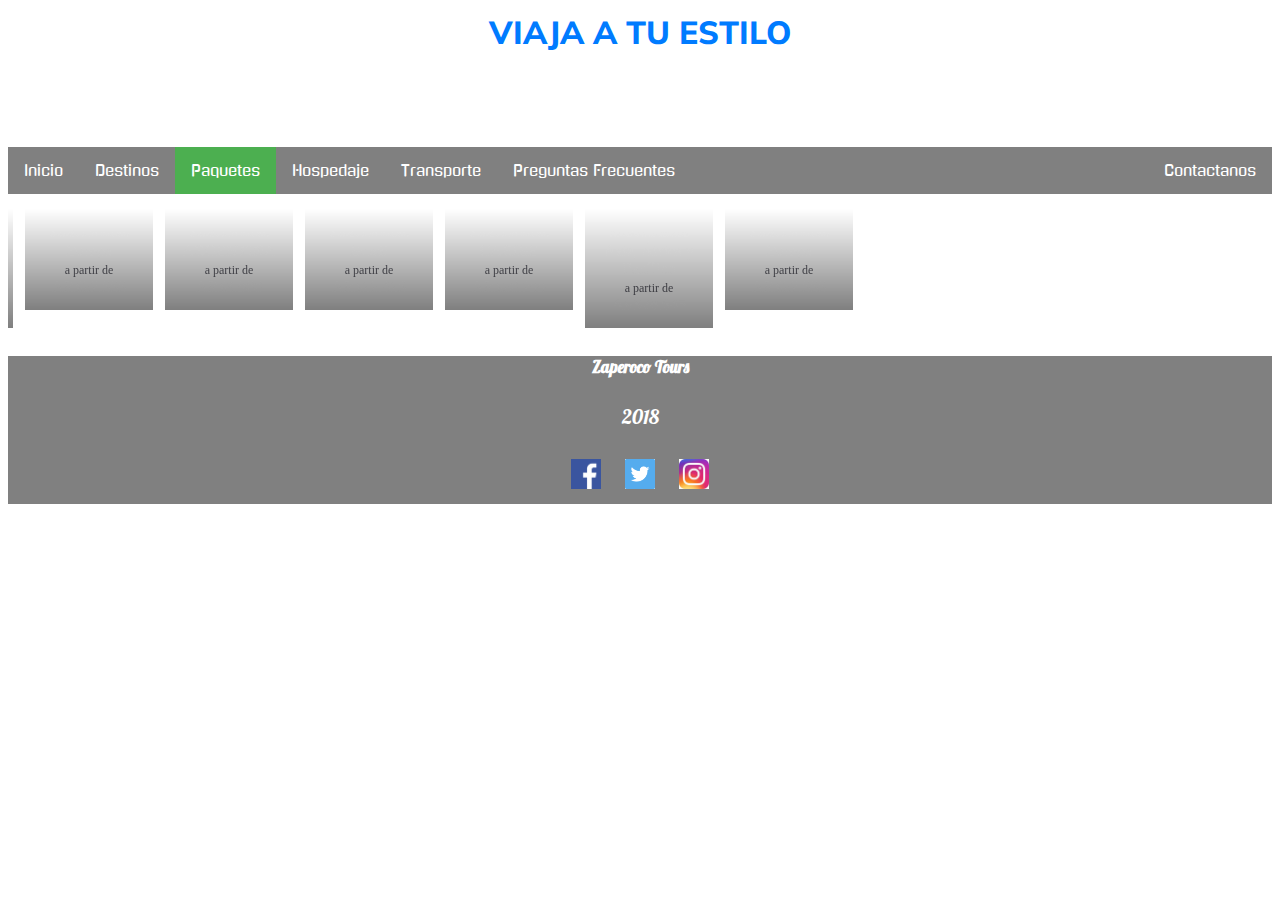
<file: paquetes.html>
<!DOCTYPE html>
<html>
<head>
<title>Zaperoco Tours</title>
  <meta charset="UTF-8">
  <link rel="stylesheet" type="text/css" href="estilos/style.css">
</head>
<body>


<header class="head">
  <h1 class="site-heading text-center text-white d-none d-lg-block">
      <span class="site-heading-upper text-primary mb-3">VIaja a tu estilo</span>
      <span class="site-heading-lower">Zaperoco Tours</span>
    </h1>
 	<nav class="nav">
  <ul>
    <li><a href="index.html">Inicio</a></li>
      <li class="dropdown"><a href="destinos.html" class="dropbtn">Destinos</a>
        <div class="dropdown-content">
          <a href="destnac.html">Nacionales</a>
          <a href="destint.html">Internacionales</a>
        </div>
      </li>
      <li><a id="active" href="#">Paquetes</a></li>
      <li><a href="Hospedaje.html">Hospedaje</a></li>
      <li><a href="transporte.html">Transporte</a></li>
      <li><a href="faq.html">Preguntas Frecuentes</a></li>
      <li style="float: right"><a href="#openModal">Contactanos</a></li>
      <div id="openModal" class="modalDialog">
      <div id="modalist">
        <a href="#close" title="Close" class="close">X</a>
        <h2>Contactanos</h2>
        <p>Ponete en contacto con nosotros.</p>
        <p> +54 11 2252 9788 </p>
        <p><a href="mailto:leomgarr@gmail.com">leomgarr@gmail.com</a></p>
      </div>
    </div>
    </ul> 
</nav>
</header>

<section>
  <iframe align="right" width="140px" height="140px" src="https://www.dolarsi.com/cotizador/cotizadorDolarsiFull.php" frameborder="0" scrolling="0" allowfullscreen=""></iframe>
</section>

<div class="swiper-container swiper-container-free-mode swiper-container-horizontal">
  <ul style="width: 100%; transition-duration: 0ms; transform: translate3d(-1283px, 0px, 0px);" data-name="Armalo a tu manera" class="offers-v3-list-slide swiper-wrapper">
    <li style="display: inline-block; margin-right: 12px;" class="swiper-slide promo swiper-slide-duplicate" data-swiper-slide-index="0">
      <a href="https://almundo.com.ar/promociones/vuelo-hotel-POR-ARGENTINA" class="offer-item-v3">
        <div class="offer-container swiper-lazy swiper-lazy-loaded" style="background-image: url(&quot;https://images.almundo.com/205/image/fetch/fl_progressive,q_100,w_272,h_184/http://am-frontend.s3.amazonaws.com/wp-content/uploads/2018/04/26174352/shutterstock_535136962.jpg&quot;);">
        <div class="gradient">
        </div>
        <div class="info">
          <span class="product-name">Armalo a tu manera </span>
          <span class="offer-title">ARGENTINA</span>
        </div>
      </div>
      <div class="price-container">
        <span class="first-row">a partir de</span>
        <span class="currency">AR$</span>
        <span class="price">3.900</span>
      </div>
    </a>
  </li>
  <li style="display: inline-block; margin-right: 12px;" class="swiper-slide promo swiper-slide-duplicate" data-swiper-slide-index="1">
    <a onclick="trackEventPromoBox({&quot;id&quot;:&quot;5a947f3524aa9a000b26c65d&quot;,&quot;order&quot;:1,&quot;data&quot;:{&quot;id&quot;:&quot;5a947f3524aa9a000b26c65d&quot;,&quot;countryCode&quot;:&quot;ARG&quot;,&quot;title&quot;:&quot;Brasil&quot;,&quot;content&quot;:&quot;&quot;,&quot;price&quot;:{&quot;amount&quot;:12415,&quot;currency_code&quot;:&quot;ARS&quot;,&quot;prefix&quot;:&quot;$&quot;},&quot;automaticPrice&quot;:false,&quot;showLocalPrice&quot;:true,&quot;localPrice&quot;:null,&quot;priceToShow&quot;:{&quot;amount&quot;:&quot;12.415&quot;,&quot;currencyCode&quot;:&quot;AR$&quot;},&quot;validFrom&quot;:&quot;2018-02-26T21:38:34.733Z&quot;,&quot;validTo&quot;:null,&quot;stars&quot;:0,&quot;image&quot;:&quot;https://images.almundo.com/205/image/fetch/fl_progressive,q_100,w_272,h_184/http://am-frontend.s3.amazonaws.com/wp-content/uploads/2016/11/10111755/R%C3%ADo-de-janeiro-ok.jpg&quot;,&quot;link&quot;:&quot;https://almundo.com.ar/promociones/vuelo-hotel-a-brasil&quot;,&quot;category&quot;:&quot;vuelo-hotel&quot;,&quot;subCategory&quot;:&quot;Armalo a tu manera &quot;,&quot;typeFlight&quot;:&quot;ROUND_TRIP&quot;,&quot;type&quot;:&quot;OFFER&quot;,&quot;creation&quot;:{&quot;instant&quot;:&quot;2018-02-26T21:42:13.742Z&quot;,&quot;user_id&quot;:&quot;32833&quot;,&quot;user_email&quot;:&quot;valentina.valoni@almundo.com&quot;},&quot;update&quot;:{&quot;instant&quot;:&quot;2018-05-02T19:02:39.247Z&quot;,&quot;user_id&quot;:&quot;32833&quot;,&quot;user_email&quot;:&quot;valentina.valoni@almundo.com&quot;},&quot;cities&quot;:[{&quot;id&quot;:&quot;1335602&quot;,&quot;label&quot;:&quot;Río de Janeiro, Río de Janeiro, Brasil&quot;}]}}, '1')" href="https://almundo.com.ar/promociones/vuelo-hotel-a-brasil" class="offer-item-v3">
    <div class="offer-container swiper-lazy swiper-lazy-loaded" style="background-image: url(&quot;https://images.almundo.com/205/image/fetch/fl_progressive,q_100,w_272,h_184/http://am-frontend.s3.amazonaws.com/wp-content/uploads/2016/11/10111755/R%C3%ADo-de-janeiro-ok.jpg&quot;);">
    <div class="gradient">
      
    </div>
    <div class="info">
      <span class="product-name">Armalo a tu manera </span>
    <span class="offer-title">Brasil</span>
  </div>
</div>
<div class="price-container">
  <span class="first-row">a partir de</span>
  <span class="currency">AR$</span>
  <span class="price">12.415</span>
</div>
</a>
</li>
<li style="display: inline-block; margin-right: 12px;" class="swiper-slide promo swiper-slide-duplicate" data-swiper-slide-index="2"><a onclick="trackEventPromoBox({&quot;id&quot;:&quot;5a94800f24aa9a000b26c65e&quot;,&quot;order&quot;:2,&quot;data&quot;:{&quot;id&quot;:&quot;5a94800f24aa9a000b26c65e&quot;,&quot;countryCode&quot;:&quot;ARG&quot;,&quot;title&quot;:&quot;CARIBE&quot;,&quot;content&quot;:&quot;&quot;,&quot;price&quot;:{&quot;amount&quot;:20799,&quot;currency_code&quot;:&quot;ARS&quot;,&quot;prefix&quot;:&quot;$&quot;},&quot;automaticPrice&quot;:null,&quot;showLocalPrice&quot;:true,&quot;localPrice&quot;:null,&quot;priceToShow&quot;:{&quot;amount&quot;:&quot;20.799&quot;,&quot;currencyCode&quot;:&quot;AR$&quot;},&quot;validFrom&quot;:&quot;2018-02-26T21:38:34.733Z&quot;,&quot;validTo&quot;:null,&quot;stars&quot;:0,&quot;image&quot;:&quot;https://images.almundo.com/205/image/fetch/fl_progressive,q_100,w_272,h_184/http://am-frontend.s3.amazonaws.com/wp-content/uploads/2017/02/17193426/CANCUN.jpg&quot;,&quot;link&quot;:&quot;https://almundo.com.ar/promociones/vuelo-hotel-al-caribe&quot;,&quot;category&quot;:&quot;vuelo-hotel&quot;,&quot;subCategory&quot;:&quot;Armalo a tu manera &quot;,&quot;typeFlight&quot;:null,&quot;type&quot;:&quot;OFFER&quot;,&quot;creation&quot;:{&quot;instant&quot;:&quot;2018-02-26T21:45:51.980Z&quot;,&quot;user_id&quot;:&quot;32833&quot;,&quot;user_email&quot;:&quot;valentina.valoni@almundo.com&quot;},&quot;update&quot;:{&quot;instant&quot;:&quot;2018-02-26T21:45:51.980Z&quot;,&quot;user_id&quot;:&quot;32833&quot;,&quot;user_email&quot;:&quot;valentina.valoni@almundo.com&quot;},&quot;cities&quot;:[{&quot;id&quot;:&quot;1364603&quot;,&quot;label&quot;:&quot;Caribe&quot;}]}}, '2')" href="https://almundo.com.ar/promociones/vuelo-hotel-al-caribe" class="offer-item-v3">
  <div class="offer-container swiper-lazy swiper-lazy-loaded" style="background-image: url(&quot;https://images.almundo.com/205/image/fetch/fl_progressive,q_100,w_272,h_184/http://am-frontend.s3.amazonaws.com/wp-content/uploads/2017/02/17193426/CANCUN.jpg&quot;);">
    <div class="gradient">
    </div>
    <div class="info">
      <span class="product-name">Armalo a tu manera </span>
      <span class="offer-title">CARIBE</span>
    </div>
  </div>
  <div class="price-container">
    <span class="first-row">a partir de</span>
    <span class="currency">AR$</span>
    <span class="price">20.799</span>
  </div>
</a>
</li>
<li style="display: inline-block; margin-right: 12px;" class="swiper-slide promo swiper-slide-duplicate swiper-slide-duplicate-prev" data-swiper-slide-index="3"><a onclick="trackEventPromoBox({&quot;id&quot;:&quot;5a94818424aa9a000b26c661&quot;,&quot;order&quot;:3,&quot;data&quot;:{&quot;id&quot;:&quot;5a94818424aa9a000b26c661&quot;,&quot;countryCode&quot;:&quot;ARG&quot;,&quot;title&quot;:&quot;Asia, África y Pacífico&quot;,&quot;content&quot;:&quot;&quot;,&quot;price&quot;:{&quot;amount&quot;:28645,&quot;currency_code&quot;:&quot;ARS&quot;,&quot;prefix&quot;:&quot;$&quot;},&quot;automaticPrice&quot;:null,&quot;showLocalPrice&quot;:true,&quot;localPrice&quot;:null,&quot;priceToShow&quot;:{&quot;amount&quot;:&quot;28.645&quot;,&quot;currencyCode&quot;:&quot;AR$&quot;},&quot;validFrom&quot;:&quot;2018-02-26T21:38:34.733Z&quot;,&quot;validTo&quot;:null,&quot;stars&quot;:0,&quot;image&quot;:&quot;https://images.almundo.com/205/image/fetch/fl_progressive,q_100,w_272,h_184/http://am-frontend.s3.amazonaws.com/wp-content/uploads/2017/01/19120115/ESTAMBUL-OK.jpg&quot;,&quot;link&quot;:&quot;https://almundo.com.ar/promociones/vuelo-hotel-exoticos&quot;,&quot;category&quot;:&quot;vuelo-hotel&quot;,&quot;subCategory&quot;:&quot;Armalo a tu manera &quot;,&quot;typeFlight&quot;:null,&quot;type&quot;:&quot;OFFER&quot;,&quot;creation&quot;:{&quot;instant&quot;:&quot;2018-02-26T21:52:04.628Z&quot;,&quot;user_id&quot;:&quot;32833&quot;,&quot;user_email&quot;:&quot;valentina.valoni@almundo.com&quot;},&quot;update&quot;:{&quot;instant&quot;:&quot;2018-02-26T21:52:04.628Z&quot;,&quot;user_id&quot;:&quot;32833&quot;,&quot;user_email&quot;:&quot;valentina.valoni@almundo.com&quot;},&quot;cities&quot;:[{&quot;id&quot;:&quot;1306071&quot;,&quot;label&quot;:&quot;Estambul, Istanbul, Turquía&quot;}]}}, '3')" href="https://almundo.com.ar/promociones/vuelo-hotel-exoticos" class="offer-item-v3"><div class="offer-container swiper-lazy swiper-lazy-loaded" style="background-image: url(&quot;https://images.almundo.com/205/image/fetch/fl_progressive,q_100,w_272,h_184/http://am-frontend.s3.amazonaws.com/wp-content/uploads/2017/01/19120115/ESTAMBUL-OK.jpg&quot;);">
  <div class="gradient">
    
  </div>
  <div class="info">
  <span class="product-name">Armalo a tu manera </span><span class="offer-title">Asia, África y Pacífico</span></div></div><div class="price-container"><span class="first-row">a partir de</span><span class="currency">AR$</span><span class="price">28.645</span></div></a></li><li style="display: inline-block; margin-right: 12px;" class="swiper-slide promo swiper-slide-duplicate swiper-slide-duplicate-active" data-swiper-slide-index="4"><a onclick="trackEventPromoBox({&quot;id&quot;:&quot;5a9480ec24aa9a000b26c660&quot;,&quot;order&quot;:4,&quot;data&quot;:{&quot;id&quot;:&quot;5a9480ec24aa9a000b26c660&quot;,&quot;countryCode&quot;:&quot;ARG&quot;,&quot;title&quot;:&quot;Europa&quot;,&quot;content&quot;:&quot;&quot;,&quot;price&quot;:{&quot;amount&quot;:27555,&quot;currency_code&quot;:&quot;ARS&quot;,&quot;prefix&quot;:&quot;$&quot;},&quot;automaticPrice&quot;:null,&quot;showLocalPrice&quot;:true,&quot;localPrice&quot;:null,&quot;priceToShow&quot;:{&quot;amount&quot;:&quot;27.555&quot;,&quot;currencyCode&quot;:&quot;AR$&quot;},&quot;validFrom&quot;:&quot;2018-02-26T21:38:34.733Z&quot;,&quot;validTo&quot;:null,&quot;stars&quot;:0,&quot;image&quot;:&quot;https://images.almundo.com/205/image/fetch/fl_progressive,q_100,w_272,h_184/http://am-frontend.s3.amazonaws.com/wp-content/uploads/2017/05/09103612/ROMA-ok-58.jpg&quot;,&quot;link&quot;:&quot;https://almundo.com.ar/promociones/vuelo-hotel-a-europa&quot;,&quot;category&quot;:&quot;vuelo-hotel&quot;,&quot;subCategory&quot;:&quot;Armalo a tu manera &quot;,&quot;typeFlight&quot;:null,&quot;type&quot;:&quot;OFFER&quot;,&quot;creation&quot;:{&quot;instant&quot;:&quot;2018-02-26T21:49:32.406Z&quot;,&quot;user_id&quot;:&quot;32833&quot;,&quot;user_email&quot;:&quot;valentina.valoni@almundo.com&quot;},&quot;update&quot;:{&quot;instant&quot;:&quot;2018-02-26T21:49:32.406Z&quot;,&quot;user_id&quot;:&quot;32833&quot;,&quot;user_email&quot;:&quot;valentina.valoni@almundo.com&quot;},&quot;cities&quot;:[{&quot;id&quot;:&quot;1279817&quot;,&quot;label&quot;:&quot;Barcelona, España&quot;}]}}, '4')" href="https://almundo.com.ar/promociones/vuelo-hotel-a-europa" class="offer-item-v3"><div class="offer-container swiper-lazy swiper-lazy-loaded" style="background-image: url(&quot;https://images.almundo.com/205/image/fetch/fl_progressive,q_100,w_272,h_184/http://am-frontend.s3.amazonaws.com/wp-content/uploads/2017/05/09103612/ROMA-ok-58.jpg&quot;);"><div class="gradient"></div><div class="info"><span class="product-name">Armalo a tu manera </span><span class="offer-title">Europa</span></div></div><div class="price-container"><span class="first-row">a partir de</span><span class="currency">AR$</span><span class="price">27.555</span></div></a></li><li style="display: inline-block; margin-right: 12px;" class="swiper-slide promo swiper-slide-duplicate-next" data-swiper-slide-index="0"><a onclick="trackEventPromoBox({&quot;id&quot;:&quot;5ae23b6c24aa9a000b87e6d2&quot;,&quot;order&quot;:0,&quot;data&quot;:{&quot;id&quot;:&quot;5ae23b6c24aa9a000b87e6d2&quot;,&quot;countryCode&quot;:&quot;ARG&quot;,&quot;title&quot;:&quot;ARGENTINA&quot;,&quot;content&quot;:&quot;&quot;,&quot;price&quot;:{&quot;amount&quot;:3900,&quot;currency_code&quot;:&quot;ARS&quot;,&quot;prefix&quot;:&quot;$&quot;},&quot;automaticPrice&quot;:false,&quot;showLocalPrice&quot;:true,&quot;localPrice&quot;:null,&quot;priceToShow&quot;:{&quot;amount&quot;:&quot;3.900&quot;,&quot;currencyCode&quot;:&quot;AR$&quot;},&quot;validFrom&quot;:&quot;2018-04-26T20:45:34.626Z&quot;,&quot;validTo&quot;:null,&quot;stars&quot;:0,&quot;image&quot;:&quot;https://images.almundo.com/205/image/fetch/fl_progressive,q_100,w_272,h_184/http://am-frontend.s3.amazonaws.com/wp-content/uploads/2018/04/26174352/shutterstock_535136962.jpg&quot;,&quot;link&quot;:&quot;https://almundo.com.ar/promociones/vuelo-hotel-POR-ARGENTINA&quot;,&quot;category&quot;:&quot;vuelo-hotel&quot;,&quot;subCategory&quot;:&quot;Armalo a tu manera &quot;,&quot;typeFlight&quot;:&quot;ROUND_TRIP&quot;,&quot;type&quot;:&quot;OFFER&quot;,&quot;creation&quot;:{&quot;instant&quot;:&quot;2018-04-26T20:49:48.047Z&quot;,&quot;user_id&quot;:&quot;32855&quot;,&quot;user_email&quot;:&quot;magdalena.lopez@almundo.com&quot;},&quot;update&quot;:{&quot;instant&quot;:&quot;2018-04-26T20:49:48.047Z&quot;,&quot;user_id&quot;:&quot;32855&quot;,&quot;user_email&quot;:&quot;magdalena.lopez@almundo.com&quot;},&quot;cities&quot;:[{&quot;id&quot;:&quot;2900317&quot;,&quot;label&quot;:&quot;Iguazu, Misiones, Argentina&quot;}]}}, '0')" href="https://almundo.com.ar/promociones/vuelo-hotel-POR-ARGENTINA" class="offer-item-v3"><div class="offer-container swiper-lazy swiper-lazy-loaded" style="background-image: url(&quot;https://images.almundo.com/205/image/fetch/fl_progressive,q_100,w_272,h_184/http://am-frontend.s3.amazonaws.com/wp-content/uploads/2018/04/26174352/shutterstock_535136962.jpg&quot;);"><div class="gradient"></div><div class="info"><span class="product-name">Armalo a tu manera </span><span class="offer-title">ARGENTINA</span></div></div><div class="price-container"><span class="first-row">a partir de</span><span class="currency">AR$</span><span class="price">3.900</span></div></a></li><li style="display: inline-block; margin-right: 12px;" class="swiper-slide promo" data-swiper-slide-index="1"><a onclick="trackEventPromoBox({&quot;id&quot;:&quot;5a947f3524aa9a000b26c65d&quot;,&quot;order&quot;:1,&quot;data&quot;:{&quot;id&quot;:&quot;5a947f3524aa9a000b26c65d&quot;,&quot;countryCode&quot;:&quot;ARG&quot;,&quot;title&quot;:&quot;Brasil&quot;,&quot;content&quot;:&quot;&quot;,&quot;price&quot;:{&quot;amount&quot;:12415,&quot;currency_code&quot;:&quot;ARS&quot;,&quot;prefix&quot;:&quot;$&quot;},&quot;automaticPrice&quot;:false,&quot;showLocalPrice&quot;:true,&quot;localPrice&quot;:null,&quot;priceToShow&quot;:{&quot;amount&quot;:&quot;12.415&quot;,&quot;currencyCode&quot;:&quot;AR$&quot;},&quot;validFrom&quot;:&quot;2018-02-26T21:38:34.733Z&quot;,&quot;validTo&quot;:null,&quot;stars&quot;:0,&quot;image&quot;:&quot;https://images.almundo.com/205/image/fetch/fl_progressive,q_100,w_272,h_184/http://am-frontend.s3.amazonaws.com/wp-content/uploads/2016/11/10111755/R%C3%ADo-de-janeiro-ok.jpg&quot;,&quot;link&quot;:&quot;https://almundo.com.ar/promociones/vuelo-hotel-a-brasil&quot;,&quot;category&quot;:&quot;vuelo-hotel&quot;,&quot;subCategory&quot;:&quot;Armalo a tu manera &quot;,&quot;typeFlight&quot;:&quot;ROUND_TRIP&quot;,&quot;type&quot;:&quot;OFFER&quot;,&quot;creation&quot;:{&quot;instant&quot;:&quot;2018-02-26T21:42:13.742Z&quot;,&quot;user_id&quot;:&quot;32833&quot;,&quot;user_email&quot;:&quot;valentina.valoni@almundo.com&quot;},&quot;update&quot;:{&quot;instant&quot;:&quot;2018-05-02T19:02:39.247Z&quot;,&quot;user_id&quot;:&quot;32833&quot;,&quot;user_email&quot;:&quot;valentina.valoni@almundo.com&quot;},&quot;cities&quot;:[{&quot;id&quot;:&quot;1335602&quot;,&quot;label&quot;:&quot;Río de Janeiro, Río de Janeiro, Brasil&quot;}]}}, '1')" href="https://almundo.com.ar/promociones/vuelo-hotel-a-brasil" class="offer-item-v3"><div class="offer-container swiper-lazy swiper-lazy-loaded" style="background-image: url(&quot;https://images.almundo.com/205/image/fetch/fl_progressive,q_100,w_272,h_184/http://am-frontend.s3.amazonaws.com/wp-content/uploads/2016/11/10111755/R%C3%ADo-de-janeiro-ok.jpg&quot;);"><div class="gradient"></div><div class="info"><span class="product-name">Armalo a tu manera </span><span class="offer-title">Brasil</span></div></div><div class="price-container"><span class="first-row">a partir de</span><span class="currency">AR$</span><span class="price">12.415</span></div></a></li><li style="display: inline-block; margin-right: 12px;" class="swiper-slide promo" data-swiper-slide-index="2"><a onclick="trackEventPromoBox({&quot;id&quot;:&quot;5a94800f24aa9a000b26c65e&quot;,&quot;order&quot;:2,&quot;data&quot;:{&quot;id&quot;:&quot;5a94800f24aa9a000b26c65e&quot;,&quot;countryCode&quot;:&quot;ARG&quot;,&quot;title&quot;:&quot;CARIBE&quot;,&quot;content&quot;:&quot;&quot;,&quot;price&quot;:{&quot;amount&quot;:20799,&quot;currency_code&quot;:&quot;ARS&quot;,&quot;prefix&quot;:&quot;$&quot;},&quot;automaticPrice&quot;:null,&quot;showLocalPrice&quot;:true,&quot;localPrice&quot;:null,&quot;priceToShow&quot;:{&quot;amount&quot;:&quot;20.799&quot;,&quot;currencyCode&quot;:&quot;AR$&quot;},&quot;validFrom&quot;:&quot;2018-02-26T21:38:34.733Z&quot;,&quot;validTo&quot;:null,&quot;stars&quot;:0,&quot;image&quot;:&quot;https://images.almundo.com/205/image/fetch/fl_progressive,q_100,w_272,h_184/http://am-frontend.s3.amazonaws.com/wp-content/uploads/2017/02/17193426/CANCUN.jpg&quot;,&quot;link&quot;:&quot;https://almundo.com.ar/promociones/vuelo-hotel-al-caribe&quot;,&quot;category&quot;:&quot;vuelo-hotel&quot;,&quot;subCategory&quot;:&quot;Armalo a tu manera &quot;,&quot;typeFlight&quot;:null,&quot;type&quot;:&quot;OFFER&quot;,&quot;creation&quot;:{&quot;instant&quot;:&quot;2018-02-26T21:45:51.980Z&quot;,&quot;user_id&quot;:&quot;32833&quot;,&quot;user_email&quot;:&quot;valentina.valoni@almundo.com&quot;},&quot;update&quot;:{&quot;instant&quot;:&quot;2018-02-26T21:45:51.980Z&quot;,&quot;user_id&quot;:&quot;32833&quot;,&quot;user_email&quot;:&quot;valentina.valoni@almundo.com&quot;},&quot;cities&quot;:[{&quot;id&quot;:&quot;1364603&quot;,&quot;label&quot;:&quot;Caribe&quot;}]}}, '2')" href="https://almundo.com.ar/promociones/vuelo-hotel-al-caribe" class="offer-item-v3"><div class="offer-container swiper-lazy swiper-lazy-loaded" style="background-image: url(&quot;https://images.almundo.com/205/image/fetch/fl_progressive,q_100,w_272,h_184/http://am-frontend.s3.amazonaws.com/wp-content/uploads/2017/02/17193426/CANCUN.jpg&quot;);"><div class="gradient"></div><div class="info"><span class="product-name">Armalo a tu manera </span><span class="offer-title">CARIBE</span></div></div><div class="price-container"><span class="first-row">a partir de</span><span class="currency">AR$</span><span class="price">20.799</span></div></a></li><li style="display: inline-block; margin-right: 12px;" class="swiper-slide promo swiper-slide-visible swiper-slide-prev" data-swiper-slide-index="3"><a onclick="trackEventPromoBox({&quot;id&quot;:&quot;5a94818424aa9a000b26c661&quot;,&quot;order&quot;:3,&quot;data&quot;:{&quot;id&quot;:&quot;5a94818424aa9a000b26c661&quot;,&quot;countryCode&quot;:&quot;ARG&quot;,&quot;title&quot;:&quot;Asia, África y Pacífico&quot;,&quot;content&quot;:&quot;&quot;,&quot;price&quot;:{&quot;amount&quot;:28645,&quot;currency_code&quot;:&quot;ARS&quot;,&quot;prefix&quot;:&quot;$&quot;},&quot;automaticPrice&quot;:null,&quot;showLocalPrice&quot;:true,&quot;localPrice&quot;:null,&quot;priceToShow&quot;:{&quot;amount&quot;:&quot;28.645&quot;,&quot;currencyCode&quot;:&quot;AR$&quot;},&quot;validFrom&quot;:&quot;2018-02-26T21:38:34.733Z&quot;,&quot;validTo&quot;:null,&quot;stars&quot;:0,&quot;image&quot;:&quot;https://images.almundo.com/205/image/fetch/fl_progressive,q_100,w_272,h_184/http://am-frontend.s3.amazonaws.com/wp-content/uploads/2017/01/19120115/ESTAMBUL-OK.jpg&quot;,&quot;link&quot;:&quot;https://almundo.com.ar/promociones/vuelo-hotel-exoticos&quot;,&quot;category&quot;:&quot;vuelo-hotel&quot;,&quot;subCategory&quot;:&quot;Armalo a tu manera &quot;,&quot;typeFlight&quot;:null,&quot;type&quot;:&quot;OFFER&quot;,&quot;creation&quot;:{&quot;instant&quot;:&quot;2018-02-26T21:52:04.628Z&quot;,&quot;user_id&quot;:&quot;32833&quot;,&quot;user_email&quot;:&quot;valentina.valoni@almundo.com&quot;},&quot;update&quot;:{&quot;instant&quot;:&quot;2018-02-26T21:52:04.628Z&quot;,&quot;user_id&quot;:&quot;32833&quot;,&quot;user_email&quot;:&quot;valentina.valoni@almundo.com&quot;},&quot;cities&quot;:[{&quot;id&quot;:&quot;1306071&quot;,&quot;label&quot;:&quot;Estambul, Istanbul, Turquía&quot;}]}}, '3')" href="https://almundo.com.ar/promociones/vuelo-hotel-exoticos" class="offer-item-v3"><div class="offer-container swiper-lazy swiper-lazy-loaded" style="background-image: url(&quot;https://images.almundo.com/205/image/fetch/fl_progressive,q_100,w_272,h_184/http://am-frontend.s3.amazonaws.com/wp-content/uploads/2017/01/19120115/ESTAMBUL-OK.jpg&quot;);"><div class="gradient"></div><div class="info"><span class="product-name">Armalo a tu manera </span><span class="offer-title">Asia, África y Pacífico</span></div></div><div class="price-container"><span class="first-row">a partir de</span><span class="currency">AR$</span><span class="price">28.645</span></div></a></li><li style="display: inline-block; margin-right: 12px;" class="swiper-slide promo swiper-slide-visible swiper-slide-active" data-swiper-slide-index="4"><a onclick="trackEventPromoBox({&quot;id&quot;:&quot;5a9480ec24aa9a000b26c660&quot;,&quot;order&quot;:4,&quot;data&quot;:{&quot;id&quot;:&quot;5a9480ec24aa9a000b26c660&quot;,&quot;countryCode&quot;:&quot;ARG&quot;,&quot;title&quot;:&quot;Europa&quot;,&quot;content&quot;:&quot;&quot;,&quot;price&quot;:{&quot;amount&quot;:27555,&quot;currency_code&quot;:&quot;ARS&quot;,&quot;prefix&quot;:&quot;$&quot;},&quot;automaticPrice&quot;:null,&quot;showLocalPrice&quot;:true,&quot;localPrice&quot;:null,&quot;priceToShow&quot;:{&quot;amount&quot;:&quot;27.555&quot;,&quot;currencyCode&quot;:&quot;AR$&quot;},&quot;validFrom&quot;:&quot;2018-02-26T21:38:34.733Z&quot;,&quot;validTo&quot;:null,&quot;stars&quot;:0,&quot;image&quot;:&quot;https://images.almundo.com/205/image/fetch/fl_progressive,q_100,w_272,h_184/http://am-frontend.s3.amazonaws.com/wp-content/uploads/2017/05/09103612/ROMA-ok-58.jpg&quot;,&quot;link&quot;:&quot;https://almundo.com.ar/promociones/vuelo-hotel-a-europa&quot;,&quot;category&quot;:&quot;vuelo-hotel&quot;,&quot;subCategory&quot;:&quot;Armalo a tu manera &quot;,&quot;typeFlight&quot;:null,&quot;type&quot;:&quot;OFFER&quot;,&quot;creation&quot;:{&quot;instant&quot;:&quot;2018-02-26T21:49:32.406Z&quot;,&quot;user_id&quot;:&quot;32833&quot;,&quot;user_email&quot;:&quot;valentina.valoni@almundo.com&quot;},&quot;update&quot;:{&quot;instant&quot;:&quot;2018-02-26T21:49:32.406Z&quot;,&quot;user_id&quot;:&quot;32833&quot;,&quot;user_email&quot;:&quot;valentina.valoni@almundo.com&quot;},&quot;cities&quot;:[{&quot;id&quot;:&quot;1279817&quot;,&quot;label&quot;:&quot;Barcelona, España&quot;}]}}, '4')" href="https://almundo.com.ar/promociones/vuelo-hotel-a-europa" class="offer-item-v3"><div class="offer-container swiper-lazy swiper-lazy-loaded" style="background-image: url(&quot;https://images.almundo.com/205/image/fetch/fl_progressive,q_100,w_272,h_184/http://am-frontend.s3.amazonaws.com/wp-content/uploads/2017/05/09103612/ROMA-ok-58.jpg&quot;);"><div class="gradient"></div><div class="info"><span class="product-name">Armalo a tu manera </span><span class="offer-title">Europa</span></div></div><div class="price-container"><span class="first-row">a partir de</span><span class="currency">AR$</span><span class="price">27.555</span></div></a></li><li style="display: inline-block; margin-right: 12px;" class="swiper-slide promo swiper-slide-duplicate swiper-slide-visible swiper-slide-next" data-swiper-slide-index="0"><a onclick="trackEventPromoBox({&quot;id&quot;:&quot;5ae23b6c24aa9a000b87e6d2&quot;,&quot;order&quot;:0,&quot;data&quot;:{&quot;id&quot;:&quot;5ae23b6c24aa9a000b87e6d2&quot;,&quot;countryCode&quot;:&quot;ARG&quot;,&quot;title&quot;:&quot;ARGENTINA&quot;,&quot;content&quot;:&quot;&quot;,&quot;price&quot;:{&quot;amount&quot;:3900,&quot;currency_code&quot;:&quot;ARS&quot;,&quot;prefix&quot;:&quot;$&quot;},&quot;automaticPrice&quot;:false,&quot;showLocalPrice&quot;:true,&quot;localPrice&quot;:null,&quot;priceToShow&quot;:{&quot;amount&quot;:&quot;3.900&quot;,&quot;currencyCode&quot;:&quot;AR$&quot;},&quot;validFrom&quot;:&quot;2018-04-26T20:45:34.626Z&quot;,&quot;validTo&quot;:null,&quot;stars&quot;:0,&quot;image&quot;:&quot;https://images.almundo.com/205/image/fetch/fl_progressive,q_100,w_272,h_184/http://am-frontend.s3.amazonaws.com/wp-content/uploads/2018/04/26174352/shutterstock_535136962.jpg&quot;,&quot;link&quot;:&quot;https://almundo.com.ar/promociones/vuelo-hotel-POR-ARGENTINA&quot;,&quot;category&quot;:&quot;vuelo-hotel&quot;,&quot;subCategory&quot;:&quot;Armalo a tu manera &quot;,&quot;typeFlight&quot;:&quot;ROUND_TRIP&quot;,&quot;type&quot;:&quot;OFFER&quot;,&quot;creation&quot;:{&quot;instant&quot;:&quot;2018-04-26T20:49:48.047Z&quot;,&quot;user_id&quot;:&quot;32855&quot;,&quot;user_email&quot;:&quot;magdalena.lopez@almundo.com&quot;},&quot;update&quot;:{&quot;instant&quot;:&quot;2018-04-26T20:49:48.047Z&quot;,&quot;user_id&quot;:&quot;32855&quot;,&quot;user_email&quot;:&quot;magdalena.lopez@almundo.com&quot;},&quot;cities&quot;:[{&quot;id&quot;:&quot;2900317&quot;,&quot;label&quot;:&quot;Iguazu, Misiones, Argentina&quot;}]}}, '0')" href="https://almundo.com.ar/promociones/vuelo-hotel-POR-ARGENTINA" class="offer-item-v3"><div data-background="https://images.almundo.com/205/image/fetch/fl_progressive,q_100,w_272,h_184/http://am-frontend.s3.amazonaws.com/wp-content/uploads/2018/04/26174352/shutterstock_535136962.jpg" class="offer-container swiper-lazy"><div class="gradient"></div><div class="info"><span class="product-name">Armalo a tu manera </span><span class="offer-title">ARGENTINA</span></div></div><div class="price-container"><span class="first-row">a partir de</span><span class="currency">AR$</span><span class="price">3.900</span></div></a></li><li style="display: inline-block; margin-right: 12px;" class="swiper-slide promo swiper-slide-duplicate swiper-slide-visible" data-swiper-slide-index="1"><a onclick="trackEventPromoBox({&quot;id&quot;:&quot;5a947f3524aa9a000b26c65d&quot;,&quot;order&quot;:1,&quot;data&quot;:{&quot;id&quot;:&quot;5a947f3524aa9a000b26c65d&quot;,&quot;countryCode&quot;:&quot;ARG&quot;,&quot;title&quot;:&quot;Brasil&quot;,&quot;content&quot;:&quot;&quot;,&quot;price&quot;:{&quot;amount&quot;:12415,&quot;currency_code&quot;:&quot;ARS&quot;,&quot;prefix&quot;:&quot;$&quot;},&quot;automaticPrice&quot;:false,&quot;showLocalPrice&quot;:true,&quot;localPrice&quot;:null,&quot;priceToShow&quot;:{&quot;amount&quot;:&quot;12.415&quot;,&quot;currencyCode&quot;:&quot;AR$&quot;},&quot;validFrom&quot;:&quot;2018-02-26T21:38:34.733Z&quot;,&quot;validTo&quot;:null,&quot;stars&quot;:0,&quot;image&quot;:&quot;https://images.almundo.com/205/image/fetch/fl_progressive,q_100,w_272,h_184/http://am-frontend.s3.amazonaws.com/wp-content/uploads/2016/11/10111755/R%C3%ADo-de-janeiro-ok.jpg&quot;,&quot;link&quot;:&quot;https://almundo.com.ar/promociones/vuelo-hotel-a-brasil&quot;,&quot;category&quot;:&quot;vuelo-hotel&quot;,&quot;subCategory&quot;:&quot;Armalo a tu manera &quot;,&quot;typeFlight&quot;:&quot;ROUND_TRIP&quot;,&quot;type&quot;:&quot;OFFER&quot;,&quot;creation&quot;:{&quot;instant&quot;:&quot;2018-02-26T21:42:13.742Z&quot;,&quot;user_id&quot;:&quot;32833&quot;,&quot;user_email&quot;:&quot;valentina.valoni@almundo.com&quot;},&quot;update&quot;:{&quot;instant&quot;:&quot;2018-05-02T19:02:39.247Z&quot;,&quot;user_id&quot;:&quot;32833&quot;,&quot;user_email&quot;:&quot;valentina.valoni@almundo.com&quot;},&quot;cities&quot;:[{&quot;id&quot;:&quot;1335602&quot;,&quot;label&quot;:&quot;Río de Janeiro, Río de Janeiro, Brasil&quot;}]}}, '1')" href="https://almundo.com.ar/promociones/vuelo-hotel-a-brasil" class="offer-item-v3"><div data-background="https://images.almundo.com/205/image/fetch/fl_progressive,q_100,w_272,h_184/http://am-frontend.s3.amazonaws.com/wp-content/uploads/2016/11/10111755/R%C3%ADo-de-janeiro-ok.jpg" class="offer-container swiper-lazy"><div class="gradient"></div><div class="info"><span class="product-name">Armalo a tu manera </span><span class="offer-title">Brasil</span></div></div><div class="price-container"><span class="first-row">a partir de</span><span class="currency">AR$</span><span class="price">12.415</span></div></a></li><li style="display: inline-block; margin-right: 12px;" class="swiper-slide promo swiper-slide-duplicate" data-swiper-slide-index="2"><a onclick="trackEventPromoBox({&quot;id&quot;:&quot;5a94800f24aa9a000b26c65e&quot;,&quot;order&quot;:2,&quot;data&quot;:{&quot;id&quot;:&quot;5a94800f24aa9a000b26c65e&quot;,&quot;countryCode&quot;:&quot;ARG&quot;,&quot;title&quot;:&quot;CARIBE&quot;,&quot;content&quot;:&quot;&quot;,&quot;price&quot;:{&quot;amount&quot;:20799,&quot;currency_code&quot;:&quot;ARS&quot;,&quot;prefix&quot;:&quot;$&quot;},&quot;automaticPrice&quot;:null,&quot;showLocalPrice&quot;:true,&quot;localPrice&quot;:null,&quot;priceToShow&quot;:{&quot;amount&quot;:&quot;20.799&quot;,&quot;currencyCode&quot;:&quot;AR$&quot;},&quot;validFrom&quot;:&quot;2018-02-26T21:38:34.733Z&quot;,&quot;validTo&quot;:null,&quot;stars&quot;:0,&quot;image&quot;:&quot;https://images.almundo.com/205/image/fetch/fl_progressive,q_100,w_272,h_184/http://am-frontend.s3.amazonaws.com/wp-content/uploads/2017/02/17193426/CANCUN.jpg&quot;,&quot;link&quot;:&quot;https://almundo.com.ar/promociones/vuelo-hotel-al-caribe&quot;,&quot;category&quot;:&quot;vuelo-hotel&quot;,&quot;subCategory&quot;:&quot;Armalo a tu manera &quot;,&quot;typeFlight&quot;:null,&quot;type&quot;:&quot;OFFER&quot;,&quot;creation&quot;:{&quot;instant&quot;:&quot;2018-02-26T21:45:51.980Z&quot;,&quot;user_id&quot;:&quot;32833&quot;,&quot;user_email&quot;:&quot;valentina.valoni@almundo.com&quot;},&quot;update&quot;:{&quot;instant&quot;:&quot;2018-02-26T21:45:51.980Z&quot;,&quot;user_id&quot;:&quot;32833&quot;,&quot;user_email&quot;:&quot;valentina.valoni@almundo.com&quot;},&quot;cities&quot;:[{&quot;id&quot;:&quot;1364603&quot;,&quot;label&quot;:&quot;Caribe&quot;}]}}, '2')" href="https://almundo.com.ar/promociones/vuelo-hotel-al-caribe" class="offer-item-v3"><div data-background="https://images.almundo.com/205/image/fetch/fl_progressive,q_100,w_272,h_184/http://am-frontend.s3.amazonaws.com/wp-content/uploads/2017/02/17193426/CANCUN.jpg" class="offer-container swiper-lazy"><div class="gradient"></div><div class="info"><span class="product-name">Armalo a tu manera </span><span class="offer-title">CARIBE</span></div></div><div class="price-container"><span class="first-row">a partir de</span><span class="currency">AR$</span><span class="price">20.799</span></div></a></li><li style="display: inline-block; margin-right: 12px;" class="swiper-slide promo swiper-slide-duplicate swiper-slide-duplicate-prev" data-swiper-slide-index="3"><a onclick="trackEventPromoBox({&quot;id&quot;:&quot;5a94818424aa9a000b26c661&quot;,&quot;order&quot;:3,&quot;data&quot;:{&quot;id&quot;:&quot;5a94818424aa9a000b26c661&quot;,&quot;countryCode&quot;:&quot;ARG&quot;,&quot;title&quot;:&quot;Asia, África y Pacífico&quot;,&quot;content&quot;:&quot;&quot;,&quot;price&quot;:{&quot;amount&quot;:28645,&quot;currency_code&quot;:&quot;ARS&quot;,&quot;prefix&quot;:&quot;$&quot;},&quot;automaticPrice&quot;:null,&quot;showLocalPrice&quot;:true,&quot;localPrice&quot;:null,&quot;priceToShow&quot;:{&quot;amount&quot;:&quot;28.645&quot;,&quot;currencyCode&quot;:&quot;AR$&quot;},&quot;validFrom&quot;:&quot;2018-02-26T21:38:34.733Z&quot;,&quot;validTo&quot;:null,&quot;stars&quot;:0,&quot;image&quot;:&quot;https://images.almundo.com/205/image/fetch/fl_progressive,q_100,w_272,h_184/http://am-frontend.s3.amazonaws.com/wp-content/uploads/2017/01/19120115/ESTAMBUL-OK.jpg&quot;,&quot;link&quot;:&quot;https://almundo.com.ar/promociones/vuelo-hotel-exoticos&quot;,&quot;category&quot;:&quot;vuelo-hotel&quot;,&quot;subCategory&quot;:&quot;Armalo a tu manera &quot;,&quot;typeFlight&quot;:null,&quot;type&quot;:&quot;OFFER&quot;,&quot;creation&quot;:{&quot;instant&quot;:&quot;2018-02-26T21:52:04.628Z&quot;,&quot;user_id&quot;:&quot;32833&quot;,&quot;user_email&quot;:&quot;valentina.valoni@almundo.com&quot;},&quot;update&quot;:{&quot;instant&quot;:&quot;2018-02-26T21:52:04.628Z&quot;,&quot;user_id&quot;:&quot;32833&quot;,&quot;user_email&quot;:&quot;valentina.valoni@almundo.com&quot;},&quot;cities&quot;:[{&quot;id&quot;:&quot;1306071&quot;,&quot;label&quot;:&quot;Estambul, Istanbul, Turquía&quot;}]}}, '3')" href="https://almundo.com.ar/promociones/vuelo-hotel-exoticos" class="offer-item-v3"><div data-background="https://images.almundo.com/205/image/fetch/fl_progressive,q_100,w_272,h_184/http://am-frontend.s3.amazonaws.com/wp-content/uploads/2017/01/19120115/ESTAMBUL-OK.jpg" class="offer-container swiper-lazy"><div class="gradient"></div><div class="info"><span class="product-name">Armalo a tu manera </span><span class="offer-title">Asia, África y Pacífico</span></div></div><div class="price-container"><span class="first-row">a partir de</span><span class="currency">AR$</span><span class="price">28.645</span></div></a></li><li style="display: inline-block; margin-right: 12px;" class="swiper-slide promo swiper-slide-duplicate swiper-slide-duplicate-active" data-swiper-slide-index="4"><a onclick="trackEventPromoBox({&quot;id&quot;:&quot;5a9480ec24aa9a000b26c660&quot;,&quot;order&quot;:4,&quot;data&quot;:{&quot;id&quot;:&quot;5a9480ec24aa9a000b26c660&quot;,&quot;countryCode&quot;:&quot;ARG&quot;,&quot;title&quot;:&quot;Europa&quot;,&quot;content&quot;:&quot;&quot;,&quot;price&quot;:{&quot;amount&quot;:27555,&quot;currency_code&quot;:&quot;ARS&quot;,&quot;prefix&quot;:&quot;$&quot;},&quot;automaticPrice&quot;:null,&quot;showLocalPrice&quot;:true,&quot;localPrice&quot;:null,&quot;priceToShow&quot;:{&quot;amount&quot;:&quot;27.555&quot;,&quot;currencyCode&quot;:&quot;AR$&quot;},&quot;validFrom&quot;:&quot;2018-02-26T21:38:34.733Z&quot;,&quot;validTo&quot;:null,&quot;stars&quot;:0,&quot;image&quot;:&quot;https://images.almundo.com/205/image/fetch/fl_progressive,q_100,w_272,h_184/http://am-frontend.s3.amazonaws.com/wp-content/uploads/2017/05/09103612/ROMA-ok-58.jpg&quot;,&quot;link&quot;:&quot;https://almundo.com.ar/promociones/vuelo-hotel-a-europa&quot;,&quot;category&quot;:&quot;vuelo-hotel&quot;,&quot;subCategory&quot;:&quot;Armalo a tu manera &quot;,&quot;typeFlight&quot;:null,&quot;type&quot;:&quot;OFFER&quot;,&quot;creation&quot;:{&quot;instant&quot;:&quot;2018-02-26T21:49:32.406Z&quot;,&quot;user_id&quot;:&quot;32833&quot;,&quot;user_email&quot;:&quot;valentina.valoni@almundo.com&quot;},&quot;update&quot;:{&quot;instant&quot;:&quot;2018-02-26T21:49:32.406Z&quot;,&quot;user_id&quot;:&quot;32833&quot;,&quot;user_email&quot;:&quot;valentina.valoni@almundo.com&quot;},&quot;cities&quot;:[{&quot;id&quot;:&quot;1279817&quot;,&quot;label&quot;:&quot;Barcelona, España&quot;}]}}, '4')" href="https://almundo.com.ar/promociones/vuelo-hotel-a-europa" class="offer-item-v3"><div data-background="https://images.almundo.com/205/image/fetch/fl_progressive,q_100,w_272,h_184/http://am-frontend.s3.amazonaws.com/wp-content/uploads/2017/05/09103612/ROMA-ok-58.jpg" class="offer-container swiper-lazy"><div class="gradient"></div><div class="info"><span class="product-name">Armalo a tu manera </span><span class="offer-title">Europa</span></div></div><div class="price-container"><span class="first-row">a partir de</span><span class="currency">AR$</span><span class="price">27.555</span></div></a></li></ul><div class="swiper-button-next btn-next"></div><div class="swiper-button-prev btn-prev"></div></div>


  <footer id="footer">
        <div class="container">
          <h5>Zaperoco Tours</h5>
          <p>2018</p>
        </div>
        <div class="container">
          <a href="https://www.facebook.com/"> <img src="estilos/imagenes/facebookicon.png" alt="Facebook" title="Facebook" ></a>
          <a href="https://www.twitter.com/"> <img src="estilos/imagenes/twittericon.png" alt="Twitter" title="Twitter" ></a>
          <a href="https://www.instagram.com/"> <img src="estilos/imagenes/instagram.jpg" alt="Instagram" title="Instagram" ></a>
        </div>
    </footer>
</body>
</html>
</file>
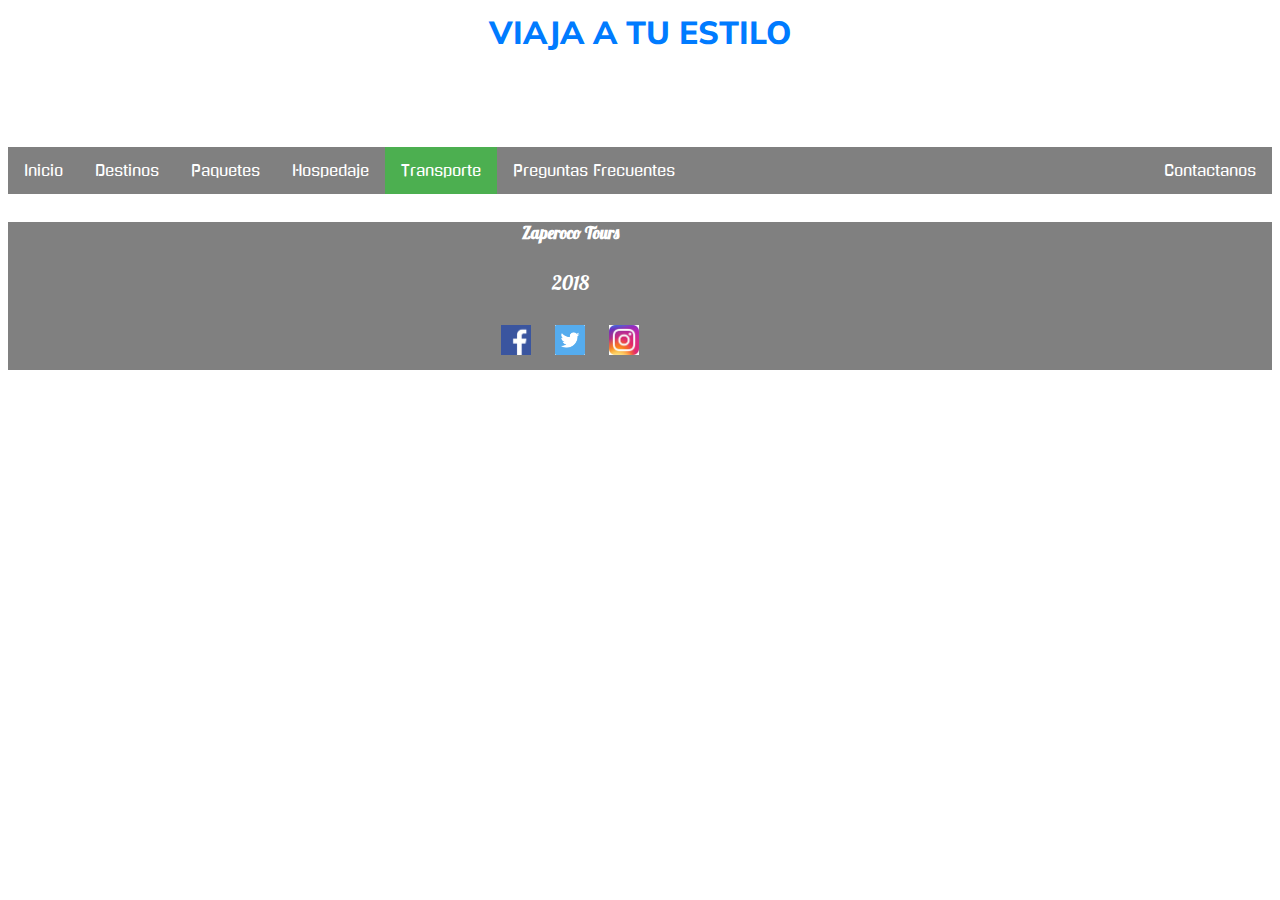
<file: transporte.html>
<!DOCTYPE html>
<html>
<head>
<title>Zaperoco Tours</title>
  <meta charset="UTF-8">
  <link rel="stylesheet" type="text/css" href="estilos/style.css">
</head>
<body>


<header class="head">
  <h1 class="site-heading text-center text-white d-none d-lg-block">
      <span class="site-heading-upper text-primary mb-3">VIaja a tu estilo</span>
      <span class="site-heading-lower">Zaperoco Tours</span>
    </h1>
 	<nav class="nav">
  <ul>
    <li><a href="index.html">Inicio</a></li>
      <li class="dropdown"><a href="destinos.html" class="dropbtn">Destinos</a>
        <div class="dropdown-content">
          <a href="destnac.html">Nacionales</a>
          <a href="destint.html">Internacionales</a>
        </div>
      </li>
      <li><a href="paquetes.html">Paquetes</a></li>
      <li><a href="Hospedaje.html">Hospedaje</a></li>
      <li><a id="active" href="#">Transporte</a></li>
      <li><a href="faq.html">Preguntas Frecuentes</a></li>
      <li style="float: right"><a href="#openModal">Contactanos</a></li>
        <div id="openModal" class="modalDialog">
          <div id="modalist">
            <a href="#close" title="Close" class="close">X</a>
              <h2>Contactanos</h2>
              <p>Ponete en contacto con nosotros.</p>
              <p> +54 11 2252 9788 </p>
              <p><a href="mailto:leomgarr@gmail.com">leomgarr@gmail.com</a></p>
          </div>
        </div>
    </ul> 
</nav>
</header>

<section>
  <iframe align="right" width="140px" height="140px" src="https://www.dolarsi.com/cotizador/cotizadorDolarsiFull.php" frameborder="0" scrolling="0" allowfullscreen=""></iframe>
</section>






  <footer id="footer">
        <div class="container">
          <h5>Zaperoco Tours</h5>
          <p>2018</p>
        </div>
        <div class="container">
          <a href="https://www.facebook.com/"> <img src="estilos/imagenes/facebookicon.png" alt="Facebook" title="Facebook" ></a>
          <a href="https://www.twitter.com/"> <img src="estilos/imagenes/twittericon.png" alt="Twitter" title="Twitter" ></a>
          <a href="https://www.instagram.com/"> <img src="estilos/imagenes/instagram.jpg" alt="Instagram" title="Instagram" ></a>
        </div>
    </footer>
</body>
</html>
</file>
<file: estilos/style.css>
@import url('https://fonts.googleapis.com/css?family=Black+Han+Sans|Do+Hyeon|Gugi|Josefin+Sans|Lobster|Muli|Oswald');


.site-heading {
    margin-top: 1rem;
    margin-bottom: 1rem;
    text-transform: uppercase;
    line-height: 1;
}
.text-white {
    color: #fff!important;
}
.text-center {
    text-align: center!important;
}
.d-none {
    display: none!important;
}
.site-heading .site-heading-upper {
    display: block;
    font-size: 2rem;
    font-weight: 800;
    font-family: 'Muli', sans-serif;
}
.text-primary {
    color: #e6a756!important;
}
.text-primary {
    color: #007bff!important;
}
.mb-3, .my-3 {
    margin-bottom: 1rem!important;
}.site-heading .site-heading-lower {
    font-size: 5rem;
    font-weight: 100;
    line-height: 4rem;
}
.d-lg-block {
    display: block !important;
  }

.head h1{
	 font-size: 40px;
	font-family: 'Lobster', cursive;
 }
#titulo_unico{
	background-color: blue;
}
#active {
    background-color: #4CAF50
}
body{
    background-image: url('https://images.cdn1.stockunlimited.net/preview1300/travel-with-aeroplane-background_1798023.jpg');
    background-repeat: no-repeat;
    background-position: right top;
    background-attachment: fixed;
}   
.nav ul {
    font-size: 15px;
    font-family: 'Gugi', cursive;
    list-style-type: none;
    overflow: hidden;
    background-color: gray;
    padding: 0px;
}
ul li a, .dropbtn{
    display: inline-block;
    color: white;
    text-align: center;
    padding: 14px 16px;
    text-decoration: none;
}
ul li a:hover, .dropdown:hover .dropbtn {
    background-color: gray;
}
ul li.dropdown {
    display: inline-block;
}
.dropdown-content {
    display: none;
    position: absolute;
    background-color: gray;
    min-width: 160px;
    box-shadow: 0px 8px 16px 0px rgba(0,0,0,0.2);
    z-index: 1;
}
.dropdown-content a {
    color: black;
    padding: 12px 16px;
    text-decoration: none;
    display: block;
    text-align: left;
}
.dropdown-content a:hover {background-color: #f1f1f1}

.dropdown:hover .dropdown-content {
    display: block;
}

.nav li {
    float: left;
    display: block;

}
.nav li a {
    display: block;
    color: white;
    text-align: center;
    padding: 14px 16px;
    text-decoration: none;
}
.nav li a:hover {
    background-color: #111;
}
.modalDialog {
    position: fixed;
    font-family: Arial, Helvetica, sans-serif;
    top: 0;
    right: 0;
    bottom: 0;
    left: 0;
    background: rgba(0,0,0,0.8);
    z-index: 99999;
    opacity:0;
    -webkit-transition: opacity 400ms ease-in;
    -moz-transition: opacity 400ms ease-in;
    transition: opacity 400ms ease-in;
    pointer-events: none;
}
.modalDialog:target {
    opacity:1;
    pointer-events: auto;
}
.modalDialog > div {
    width: 600px;
    height: 200px;
    position: relative;
    margin: 10% auto;
    padding: 5px 20px 13px 20px;
    border-radius: 10px;
    background: #fff;
    background: -moz-linear-gradient(#fff, #999);
    background: -webkit-linear-gradient(#fff, #999);
    background: -o-linear-gradient(#fff, #999);
  -webkit-transition: opacity 400ms ease-in;
-moz-transition: opacity 400ms ease-in;
transition: opacity 400ms ease-in;
}
#modalist ul{
    float: none;
    list-style-type: none;
    display: block;
    background: #fff;
    background: -moz-linear-gradient(#fff, #999);
    background: -webkit-linear-gradient(#fff, #999);
    background: -o-linear-gradient(#fff, #999);
}
.close {
    background: #606061;
    color: #FFFFFF;
    line-height: 25px;
    position: absolute;
    right: -12px;
    text-align: center;
    top: -10px;
    width: 24px;
    text-decoration: none;
    font-weight: bold;
    -webkit-border-radius: 12px;
    -moz-border-radius: 12px;
    border-radius: 12px;
    -moz-box-shadow: 1px 1px 3px #000;
    -webkit-box-shadow: 1px 1px 3px #000;
    box-shadow: 1px 1px 3px #000;
}
.close:hover { background: #00d9ff; }


.carousel-item {
  height: 65vh;
  min-height: 300px;
  background: no-repeat center center scroll;
  -webkit-background-size: cover;
  -moz-background-size: cover;
  -o-background-size: cover;
  background-size: cover;
}

.carousel {
  position: relative;
}

.carousel-inner {
  position: relative;
  width: 100%;
  overflow: hidden;
}

.carousel-item {
  position: relative;
  display: none;
  -webkit-box-align: center;
  -ms-flex-align: center;
  align-items: center;
  width: 100%;
  transition: -webkit-transform 0.6s ease;
  transition: transform 0.6s ease;
  transition: transform 0.6s ease, -webkit-transform 0.6s ease;
  -webkit-backface-visibility: hidden;
  backface-visibility: hidden;
  -webkit-perspective: 1000px;
  perspective: 1000px;
  border: 5px outset #ddd;
  border-radius: 4px;
}

.carousel-item.active,
.carousel-item-next,
.carousel-item-prev {
  display: block;
}

.carousel-item-next,
.carousel-item-prev {
  position: absolute;
  top: 0;
}

.carousel-item-next.carousel-item-left,
.carousel-item-prev.carousel-item-right {
  -webkit-transform: translateX(0);
  transform: translateX(0);
}

@supports ((-webkit-transform-style: preserve-3d) or (transform-style: preserve-3d)) {
  .carousel-item-next.carousel-item-left,
  .carousel-item-prev.carousel-item-right {
    -webkit-transform: translate3d(0, 0, 0);
    transform: translate3d(0, 0, 0);
  }
}

.carousel-item-next,
.active.carousel-item-right {
  -webkit-transform: translateX(100%);
  transform: translateX(100%);
}

@supports ((-webkit-transform-style: preserve-3d) or (transform-style: preserve-3d)) {
  .carousel-item-next,
  .active.carousel-item-right {
    -webkit-transform: translate3d(100%, 0, 0);
    transform: translate3d(100%, 0, 0);
  }
}

.carousel-item-prev,
.active.carousel-item-left {
  -webkit-transform: translateX(-100%);
  transform: translateX(-100%);
}

@supports ((-webkit-transform-style: preserve-3d) or (transform-style: preserve-3d)) {
  .carousel-item-prev,
  .active.carousel-item-left {
    -webkit-transform: translate3d(-100%, 0, 0);
    transform: translate3d(-100%, 0, 0);
  }
}

.carousel-control-prev,
.carousel-control-next {
  position: absolute;
  top: 0;
  bottom: 0;
  display: -webkit-box;
  display: -ms-flexbox;
  display: flex;
  -webkit-box-align: center;
  -ms-flex-align: center;
  align-items: center;
  -webkit-box-pack: center;
  -ms-flex-pack: center;
  justify-content: center;
  width: 15%;
  color: #fff;
  text-align: center;
  opacity: 0.5;
}

.carousel-control-prev:hover, .carousel-control-prev:focus,
.carousel-control-next:hover,
.carousel-control-next:focus {
  color: #fff;
  text-decoration: none;
  outline: 0;
  opacity: .9;
}

.carousel-control-prev {
  left: 0;
}

.carousel-control-next {
  right: 0;
}

.carousel-control-prev-icon,
.carousel-control-next-icon {
  display: inline-block;
  width: 20px;
  height: 20px;
  background: transparent no-repeat center center;
  background-size: 100% 100%;
}

.carousel-control-prev-icon {
  background-image: url("data:image/svg+xml;charset=utf8,%3Csvg xmlns='http://www.w3.org/2000/svg' fill='%23fff' viewBox='0 0 8 8'%3E%3Cpath d='M5.25 0l-4 4 4 4 1.5-1.5-2.5-2.5 2.5-2.5-1.5-1.5z'/%3E%3C/svg%3E");
}

.carousel-control-next-icon {
  background-image: url("data:image/svg+xml;charset=utf8,%3Csvg xmlns='http://www.w3.org/2000/svg' fill='%23fff' viewBox='0 0 8 8'%3E%3Cpath d='M2.75 0l-1.5 1.5 2.5 2.5-2.5 2.5 1.5 1.5 4-4-4-4z'/%3E%3C/svg%3E");
}

.carousel-indicators {
  position: absolute;
  right: 0;
  bottom: 10px;
  left: 0;
  z-index: 15;
  display: -webkit-box;
  display: -ms-flexbox;
  display: flex;
  -webkit-box-pack: center;
  -ms-flex-pack: center;
  justify-content: center;
  padding-left: 0;
  margin-right: 15%;
  margin-left: 15%;
  list-style: none;
}

.carousel-indicators li {
  position: relative;
  -webkit-box-flex: 0;
  -ms-flex: 0 1 auto;
  flex: 0 1 auto;
  width: 30px;
  height: 3px;
  margin-right: 3px;
  margin-left: 3px;
  text-indent: -999px;
  background-color: rgba(255, 255, 255, 0.5);
}

.carousel-indicators li::before {
  position: absolute;
  top: -10px;
  left: 0;
  display: inline-block;
  width: 100%;
  height: 10px;
  content: "";
}

.carousel-indicators li::after {
  position: absolute;
  bottom: -10px;
  left: 0;
  display: inline-block;
  width: 100%;
  height: 10px;
  content: "";
}

.carousel-indicators .active {
  background-color: #fff;
}

.carousel-caption {
  position: absolute;
  right: 15%;
  bottom: 20px;
  left: 15%;
  z-index: 10;
  padding-top: 20px;
  padding-bottom: 20px;
  color: black;
  text-shadow: -2px 0 white, 0 2px white, 2px 0 white, 0 -2px white;
  text-align: center;
  font-family: 'Black Han Sans', sans-serif;
}
.carousel-caption h3{
    font-size: 40px;
}
.carousel-caption p{
    font-size: 30px;
}
.sr-only {
  position: absolute;
  width: 1px;
  height: 1px;
  padding: 0;
  overflow: hidden;
  clip: rect(0, 0, 0, 0);
  white-space: nowrap;
  -webkit-clip-path: inset(50%);
  clip-path: inset(50%);
  border: 0;
}

.sr-only-focusable:active, .sr-only-focusable:focus {
  position: static;
  width: auto;
  height: auto;
  overflow: visible;
  clip: auto;
  white-space: normal;
  clip-path: none;
}
#footer {
    background-color: gray !important;
    color: white;
}
#footer .container{
    text-align: center;
    font-family: 'Lobster', cursive;
    font-size: 20px;
}
#footer a img {
    width: 30px;
    height: 30px;
    margin: 10px;
}
.linkimg {
    position: relative;
    text-align: center;
    color: white;
    margin-right: 140px;
    border-image: 5px;
}
.linkimg img {
    border: 5px outset #ddd;
    border-radius: 4px;
}
.centered {
    position: absolute;
    top: 50%;
    left: 50%;
    transform: translate(-50%, -50%);
     
}
.centered a {
    text-decoration:none;
    font-family: 'Josefin Sans', sans-serif;
    color: #F3E2A9;
    font-size: 100px;
    text-shadow: -1px 0 black, 0 1px black, 1px 0 black, 0 -1px black;
    display: inline-block;

}
.article {
    font-family: 'Josefin Sans', sans-serif;
    color: #F3E2A9;
    font-size: 25px;
    text-shadow: -1px 0 black, 0 1px black, 1px 0 black, 0 -1px black;
}
.swiper-container {
    margin-left: auto;
    margin-right: auto;
    position: relative;
    overflow: hidden;
    z-index: 1;
}
.swiper-container-free-mode>.swiper-wrapper {
    -webkit-transition-timing-function: ease-out;
    -o-transition-timing-function: ease-out;
    transition-timing-function: ease-out;
    margin: 0 auto;
}
.swiper-wrapper {
    position: relative;
    width: 100%;
    height: 100%;
    z-index: 1;
    display: -webkit-box;
    display: -webkit-flex;
    display: -ms-flexbox;
    display: flex;
    -webkit-transition-property: -webkit-transform;
    transition-property: -webkit-transform;
    -o-transition-property: transform;
    transition-property: transform;
    transition-property: transform,-webkit-transform;
    -webkit-box-sizing: content-box;
    box-sizing: content-box;
}
.promotion-section .swiper-slide.promo {
    list-style: none;
}
.swiper-slide.promo {
    width: 128px;
}
.swiper-slide {
    -webkit-flex-shrink: 0;
    -ms-flex-negative: 0;
    flex-shrink: 0;
    width: 100%;
    height: 100%;
    position: relative;
    -webkit-transition-property: -webkit-transform;
    transition-property: -webkit-transform;
    -o-transition-property: transform;
    transition-property: transform;
    transition-property: transform,-webkit-transform;
}

.promotion-section .offer-item-v3 {
    width: 128px;
    margin-right: 12px;
}
.promotion-section .offer-item-v3 {
    width: 272px;
    box-sizing: border-box;
    display: inline-block;
    font-family: 'Lato', sans-serif;
    box-shadow: 0 2px 4px 0 rgba(0,0,0,0.15);
    cursor: pointer;
    margin-right: 16px;
    margin-bottom: 16px;
}
a:visited {
    text-decoration: line-through;
}
a:link {
    text-decoration: none;
}
a:visited {
    text-decoration: line-through;
}
a:link {
    text-decoration: none;
}
a:link, abbr {
    text-decoration: none;
}
a:visited {
    text-decoration: line-through;
}
a:link, abbr {
    text-decoration: none;
}
a:visited {
    text-decoration: line-through;
}
a:link {
    text-decoration: none;
}
.offer-item-v3 .offer-container .gradient {
    position: absolute;
    top: 0;
    bottom: 0;
    left: 0;
    right: 0;
    background: rgba(0,0,0,0);
    background: -moz-linear-gradient(top, rgba(0,0,0,0) 0%, rgba(0,0,0,0.5) 100%);
    background: -webkit-gradient(left top, left bottom, color-stop(0%, rgba(0,0,0,0)), color-stop(100%, rgba(0,0,0,0.5)));
    background: -webkit-linear-gradient(top, rgba(0,0,0,0) 0%, rgba(0,0,0,0.5) 100%);
    background: -o-linear-gradient(top, rgba(0,0,0,0) 0%, rgba(0,0,0,0.5) 100%);
    background: -ms-linear-gradient(top, rgba(0,0,0,0) 0%, rgba(0,0,0,0.5) 100%);
    background: linear-gradient(to bottom, rgba(0,0,0,0) 0%, rgba(0,0,0,0.5) 100%);
}
.promotion-section .offer-item-v3 .offer-container .info {
    padding-left: 8px;
    padding-right: 8px;
    padding-bottom: 8px;
}
.promotion-section .offer-item-v3 .offer-container .info {
    text-align: left;
    position: absolute;
    bottom: 0;
    left: 0;
    padding-left: 16px;
    padding-right: 16px;
    padding-bottom: 16px;
}
.offer-item-v3 .offer-container .info .product-name {
    line-height: 16px;
    line-height: 1rem;
    font-size: 10px;
    font-size: 0.625rem;
    font-weight: normal;
}
.promotion-section .offer-item-v3 .offer-container .info .product-name {
    display: block;
    line-height: 16px;
    line-height: 1rem;
    font-size: 14px;
    font-size: 0.875rem;
    font-weight: normal;
    color: #fff;
}
.promotion-section .offer-item-v3 .offer-container .info .offer-title {
    line-height: 16px;
    line-height: 1rem;
    font-size: 12px;
    font-size: 0.75rem;
    font-weight: bold;
}
.promotion-section .offer-item-v3 .offer-container .info .offer-title {
    display: block;
    text-transform: uppercase;
    line-height: 16px;
    line-height: 1rem;
    font-size: 16px;
    font-size: 1rem;
    font-weight: bold;
    color: #fff;
}
.offer-item-v3 .price-container .first-row {
    display: inline-block;
    width: 100%;
    line-height: 16px;
    line-height: 1rem;
    font-size: 12px;
    font-size: 0.75rem;
    font-weight: normal;
    color: #5d5d66;
}
</file>
